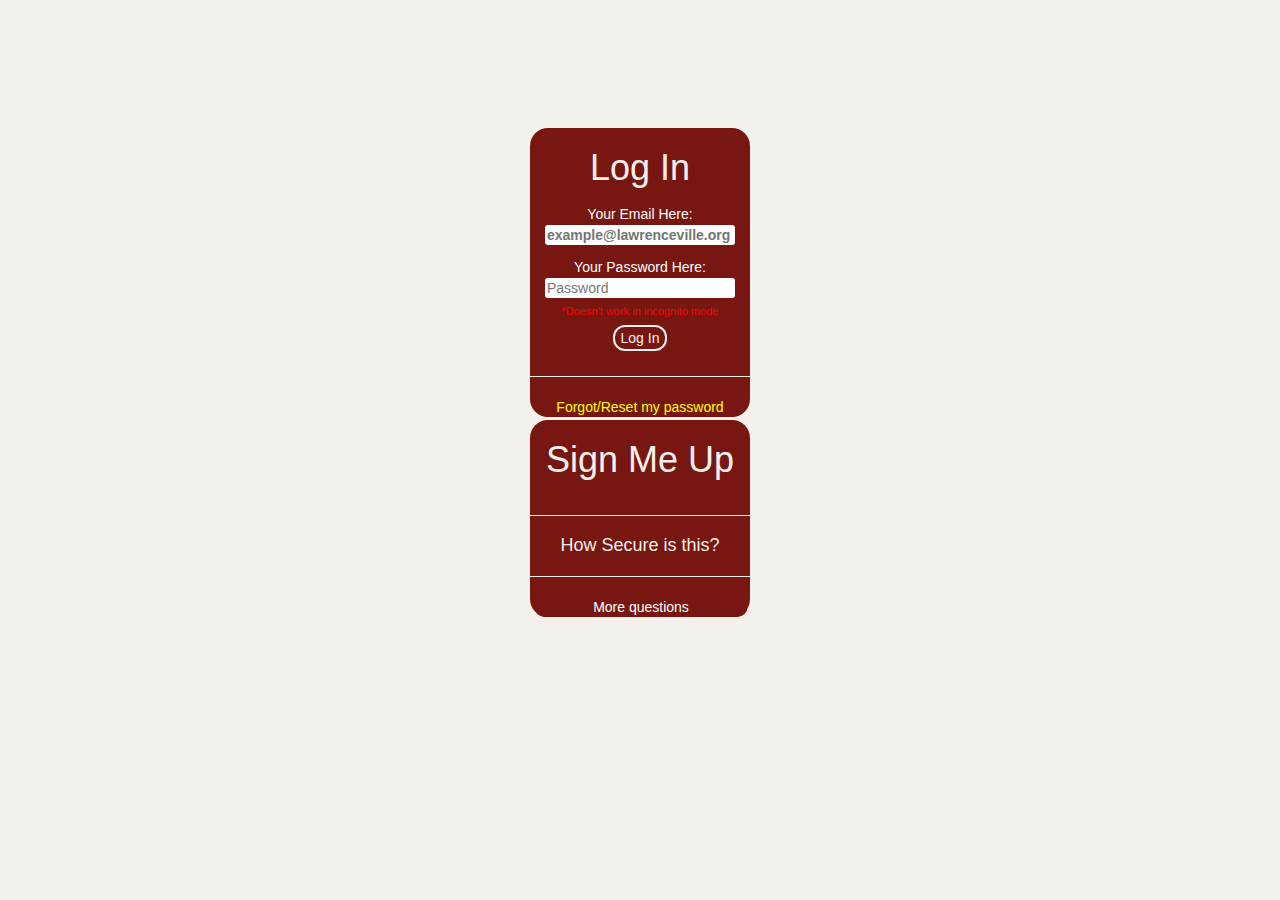
<file: index.html>
<!DOCTYPE html>
<html>
<head>
<title>Index</title>
<meta name="viewport" content="width=device-width, initial-scale=1, maximum-scale=1"><!-- THIS LINE IS WHAT MAKES THE WEBSITE LOOK GOOD ON ALL SCREENS - i.e. RESPONSIVE!! -->

<script type="text/javascript" src="jquery/jquery-1.12.0.min.js"></script>
<script src="Bootstrap/js/bootstrap.min.js"></script>
<!-- <script type="text/javascript" src="http://www.parsecdn.com/js/parse-latest.js"></script> -->
<script type="text/javascript" src="parse-v1.6.14.js"></script>


<link rel="stylesheet" href="Bootstrap/css/bootstrap.min.css">
<link  rel="stylesheet" type="text/css" href="style.css"><!-- ALWAYS HAVE MY STYLESHEET APPEAR AFTER THE BOTSTRAP CSS SO TO OVERRIDE IT! -->
<style type="text/css">
input {
	width: 190px;
	margin-bottom: 5px;
	border-radius: 3px;
	border:none;
	height: 20px;
	color: #781611;
}
button {
	background-color: transparent;
	color: #F4F1ED;
	border: 2px #F4F1ED solid;
	border-radius: 12px;
	margin-bottom: 5px;
	margin-top: 5px;
}

.input-field-bg {
  background: #781611;
  border-radius: 18px;
  /*border: 5px solid white;*/
  min-width: 210px;
  max-width: 220px;
  /*min-height: 210px;*/
  position: relative;/*the following 3 lines for some unknown reason center everyhting PERFECTLY!*/
  left: 50%;
  transform: translateX(-50%);
  margin-top: 3px;
  margin-bottom: 3px;
  margin-right: 6px;
  text-align: center;

}

#signupHeader {
	margin-bottom: none;
	margin-top: none;
	    cursor: pointer;
}

.indexPagecontent {
	margin-top: 10%;
}
#help_index {
	cursor: pointer;
}
h4{
	cursor: pointer;
}
h1, h4 {
	color: #F4F1ED;
}

#extraContent{
	background-color: #781611;
	min-width: 210px;
	max-width: 220px;
	position: relative;
	left: 50%;
	transform: translateX(-50%);
	border-radius: 18px;
	/*border: 5px solid white;*/
}
</style>
<script type="text/javascript">
$(document).ready(function(){
	$("#help_index").click(function(){
		var h = $("#help_index").html();
		//console.log(h);
		if (h == "More questions"){
	    	$("#help_index").text("email reshwap@lawrenceville.org");
		}
		else {
			$("#help_index").text("More questions");
		}
	});
});
</script>
</head>

<body>
	<!-- <div id="current-user"></div>


	<h1>Log Out!</h1>
	<div>
		<button id="logout">Log Out</button>
	</div> -->

	<!-- LOG IN -->
	<div class="indexPagecontent">
		<form id="login" class="input-field-bg">
			<label><h1>Log In</h1></label>
			<p class="input-description-label">Your Email Here:</p>
			<label><p><input id="login-name" type="text" placeholder="example@lawrenceville.org"></p></label>
			<p id="login-email-missmatch-message" style="color:#ff0000"></p>
			<p class="input-description-label">Your Password Here:</p>
			<p><input id="login-password" type="password" placeholder="Password"></p>
			<p style="color:red;font-size:11px">*Doesn't work in incognito mode</p>
			<p><button id="login-submit" type="submit">Log In</button></p>
			<hr>
			<p id="forgotPassword" style="color:yellow; cursor: pointer">Forgot/Reset my password</p>
				<div id="password-reset-fields" class="collapse">
					<label><p><input id="password-reset-email" type="text" placeholder="example@lawrenceville.org"></p></label>
					<p id="reset-email-missmatch-message" style="color:#ff0000"></p>
					<button type="button" onclick="resetPaaword()">Send me an email</button>
				</div>
		</form>

		<!-- REGISTER -->
		<div id="extraContent">
			<form id="signup" class="input-field-bg">
				<label id="sign-me-up">
					<h1 id="signupHeader">Sign Me Up</h1>
				</label>
				<div id="signup-fields" class="collapse">
					<p class="input-description-label">Your Email Here:</p>
					<label><p><input id="signup-name" type="text" placeholder="example@lawrenceville.org"></p></label>
					<p id="email-missmatch-message" style="color:#ff0000"></p>
					<p class="input-description-label">Your Password Here:</p>
					<p><input id="signup-password" type="password" placeholder="Password"></p>
					<p class="input-description-label">Confirm Password:</p>
					<p><input id="confirm-password" type="password" placeholder="Password"></p>
					<p id="password-missmatch-message" style="color:#ff0000"></p>
					<p><button id="signup-submit" type="submit">Sign Me Up</button></p><!-- <input id="signup-submit" type="submit"> -->
	      </div>
			</form>
		<hr>
			<form class="input-field-bg">
				<h4 id="question">How Secure is this?</h4>
				<p id="answer"class="collapse">Mehhh. The files themselves are hosted on bluehost.com and the database runs from parse.com. The latter is also where all the security features are implemented. Parse was aquired by Facebook, so it is pretty relaible. Even I can not see your password. In additition to that access is restricter by ACL's and CLP's. However, it is entirely possible that I messed something up and there is a way around the security. In fact there probably is. But the nature of the data stored is not meant to be a sensitive one, so you do not need to worry.</p>
			</form>
		<hr>
			<p id="help_index" class="input-field-bg">More questions</p>
		</div>
	</div>

	<script type="text/javascript">
Parse.initialize("5Mt93UzpajJ9GdFOswxOvfGFuKzYILLERKPjlSaR", "YqQXgTXdkxON3cfQDquL9L8A783YyZd2Ahuhvz2K");

	//LOG OUT
// $("#logout").click(function(event) {
// 	Parse.Promise.logOut({success: function(){//DOES NOT WORK FOR SOME REASON
// 		console.log("Logout Success");
//
// 		}, error: function(){
// 			console.log("Logout error :"+error.message);
//
// 		}
// 	});
// 	checkLogin();
// });

	//LOG IN
$("#login").submit(function (event){
	event.preventDefault();
	var name = $("#login-name").val().toLowerCase();
	var pass = $("#login-password").val();

	var application = { //create the object that will pass to cloud code
		email: name,
		pass: pass};

	//console.log(application.email, application.pass);

	//validating email:
	var emailAddressArray = name.split("@");
	var emailHost = emailAddressArray[1].toLowerCase();

	// console.log(emailHost);
	if (emailHost == "lawrenceville.org") {
		var emailConfirmed = true;
		$("#login-email-missmatch-message").empty();
	}
	else {
		emailConfirmed = false;
		document.getElementById("login-email-missmatch-message").innerHTML = "wrong email following '@'";
		return;
	}
	//END VALIDATING THE EMAIL

	// Parse.Cloud.run('confirmLogin', {cloud: 'help'}).then(function() {
	//   console.log("holy @@@@ works!");
	// }, function(err) {console.log("err", err);} );

  $("#login-submit").hide();//这是中文。我觉得中文很有意思。夜里。。。
	// HELLO Function
	Parse.Cloud.run('confirmLogin', application).then(function(result) {

	  Parse.User.logIn(name, pass, {success: function(){
	  	console.log("Login Success");
	  	checkLogin();
	  	window.location.href = "About.html";

	  	}, error: function(){
	  		console.log("Login error :"+error.message);

	  	}
	  });
	}, function(error) {
		alert("You received an error. Potentially your password or email are misspelled. Page will be reloaded.((", error);
		location.reload();
	});
//if any1 is wondering why such a clumsy nested function: https://parse.com/docs/cloudcode/guide#webapp-users

});


	//SIGNING UP
$("#signup").submit(function(event){
	event.preventDefault();

	//validating email:
	var emailAddressArray = $("#signup-name").val().toLowerCase().split("@");
	var emailHost = emailAddressArray[1];
	// console.log(emailHost);
	if (emailHost === "lawrenceville.org") {
		var emailConfirmed = true;
		$("#email-missmatch-message").empty();
	}
	else {
		emailConfirmed = false;
		document.getElementById("email-missmatch-message").innerHTML = "wrong email following '@'";
		return;
	}


	//validating password:
	if ($("#signup-password").val() == $("#confirm-password").val()) {
		var passwordConfirmed = true;
		console.log("passwords match");
		$("#password-missmatch-message").empty();
	}
	else {
		var passwordConfirmed = false;
		document.getElementById("password-missmatch-message").innerHTML = "passwords do not match";
		return;
	}
	if (emailConfirmed==true && passwordConfirmed==true) {
		var name = $("#signup-name").val().toLowerCase();
		var pass = $("#signup-password").val();

		var application = { //create the object that will pass to cloud code
			email: name,
			pass: pass
		};

		Parse.Cloud.run('validateSignUp', application).then(function(result) {
		  console.log(result);
      //notify that the signup has been successful
			$("#signup-fields").empty();
      document.getElementById("signup-fields").innerHTML = "CHECK YOUR EMAIL BEFORE SIGNNING IN";

		}, function(error) {
			console.log("err", error + "looks like you are doing something shady;)");
		});

	}

});

//Check If logged in when refreshed
$(document).ready(function checkLogin() {
	if (Parse.User.current()) {
		console.log("logged in " +Parse.User.current().get("username"));
		$("#current-user").html("Welcome "+Parse.User.current().get("username"));
		window.location.href = "About.html";
	} else {
		$("#current-user").html("Not Logged in");
	}

});
//Check if logged in
function checkLogin() {
	if (Parse.User.current()) {
		console.log("logged in " +Parse.User.current().get("username"));
		$("#current-user").html("Welcome "+Parse.User.current().get("username"));
	} else {
		$("#current-user").html("Not Logged in");
	}

}
	</script>
<script type="text/javascript">
//bootstrap related code that is responsible for hiding and unhiding sign up elements
	$(window).on('load', function() {
		$("#signup-fields").collapse('hide');
	})

	$(document).ready(function(){
	    $("#signupHeader").click(function(){
	    	console.log("click");
	        $("#signup-fields").collapse('toggle');
	    });
	});

//
$(window).on('load', function() {
		$("#password-reset-fields").collapse('hide');
	})

	$(document).ready(function(){
	    $("#forgotPassword").click(function(){
	        $("#password-reset-fields").collapse('toggle');
	    });
	});
// The question field
	$(window).on('load', function() {
		$("#answer").collapse('hide');
	})

	$(document).ready(function(){
	    $("#question").click(function(){
	    	console.log("click");
	        $("#answer").collapse('toggle');
	    });
	});
</script>
	<script type="text/javascript">
		//resetting the password is done here:
function resetPaaword() {
	//validating email:
	var emailAddressArray = $("#password-reset-email").val().toLowerCase().split("@");
	var emailHost = emailAddressArray[1];
	// console.log(emailHost);
	if (emailHost == "lawrenceville.org") {
		var emailConfirmed = true;
		$("#reset-email-missmatch-message").empty();
	}
	else {
		emailConfirmed = false;
		document.getElementById("reset-email-missmatch-message").innerHTML = "wrong email following '@'";
		return;
	}

	var resetEmail = $("#password-reset-email").val().toLowerCase();

	Parse.User.requestPasswordReset(resetEmail, {
	  success: function() {
	  // Password reset request was sent successfully
	  document.getElementById("password-reset-fields").innerHTML = "Check Your email...again ;)";
	  console.log("email sent");
	  },
	  error: function(error) {
	    // Show the error message somewhere
	    alert("Error: " + error.code + " " + error.message);
	  }
	});
}




	</script>
</body>
</html>
</file>
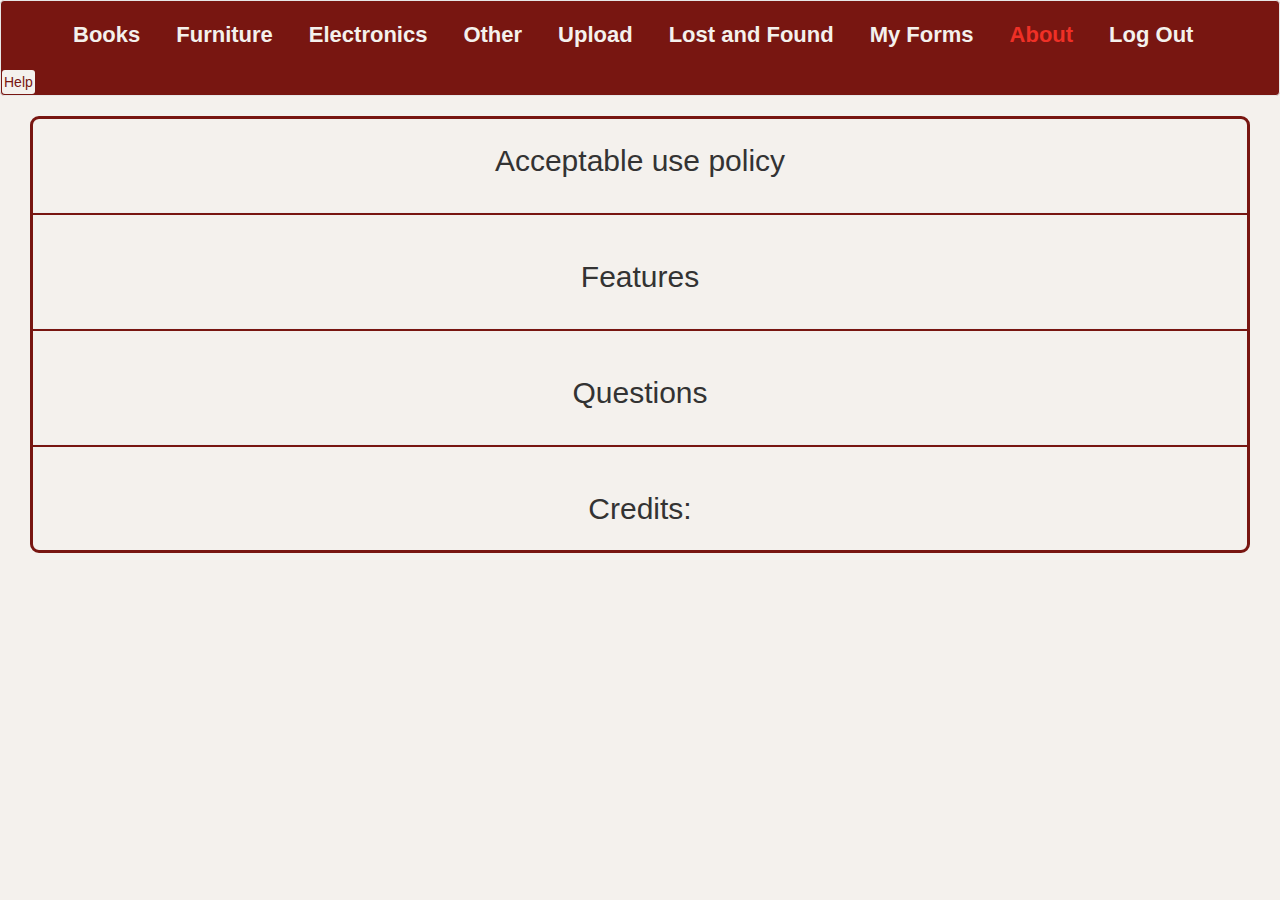
<file: About.html>
<!DOCTYPE html>
<html>
<head>
<title>About</title>

<meta name="viewport" content="width=device-width, initial-scale=1, maximum-scale=1"><!-- THIS LINE IS WHAT MAKES THE WEBSITE LOOK GOOD ON ALL SCREENS - i.e. RESPONSIVE!! -->

<script type="text/javascript" src="jquery/jquery-1.12.0.min.js"></script>
<script src="Bootstrap/js/bootstrap.min.js"></script>
<script type="text/javascript" src="parse-v1.6.14.js"></script>
<script type="text/javascript" src="typeahead.js"></script>


<link rel="stylesheet" href="Bootstrap/css/bootstrap.min.css">
<link  rel="stylesheet" type="text/css" href="style.css"><!-- ALWAYS HAVE MY STYLESHEET APPEAR AFTER THE BOTSTRAP CSS SO TO OVERRIDE IT! -->
<script type="text/javascript">
$(document).ready(function(){
  $("#help").click(function(){
    var h = $("#help").html();
    //console.log(h);
    if (h == "Help"){
        $("#help").text("email reshwap@lawrenceville.org");
    }
    else {
      $("#help").text("Help");
    }
  });
});
</script>

<style type="text/css">
.masterContainerDiv {
    margin: 0 30px;
    border: 3px solid #781611;
    border-radius: 9px
}
.about-content-div {
    border-radius: 18px;
    float: none;
    padding:5px;
    margin-bottom: 10px;
}
.about-content-div p {
  color: black;
}

hr {
  border-bottom: 2px solid #781611;
}

h2 {
  cursor: pointer;
  display: table;
  position: relative;/*the following 3 lines for some unknown reason center everyhting PERFECTLY!*/
  left: 50%;
  transform: translateX(-50%);
}
</style>
</head>
<body>
  <header>
    <nav class="navbar navbar-default">
      <div id="current-user"></div>
        <div class="container">
          <!-- Brand and toggle get grouped for better mobile display -->
          <div class="navbar-header">
            <button type="button" class="navbar-toggle collapsed" data-toggle="collapse" data-target="#bs-example-navbar-collapse-1" aria-expanded="false">
              <span class="sr-only">Toggle navigation</span>
              <span class="icon-bar"></span>
              <span class="icon-bar"></span>
              <span class="icon-bar"></span>
            </button>
          </div>

          <!-- Collect the nav links, forms, and other content for toggling -->
          <div class="collapse navbar-collapse" id="bs-example-navbar-collapse-1">
              <ul class="nav navbar-nav">
                <li><a href="Books.html">Books</a></li>
                <li><a href="Furniture.html">Furniture</a></li>
                <li><a href="Electronics.html">Electronics</a></li>
                <li><a href="Others.html">Other</a></li>
                <li><a href="Upload.html">Upload</a></Li>
                  <li><a href="LF.html">Lost and Found</a></li>
                <li><a href="MyForms.html">My Forms</a></li>
                <li id ="current-page"><a href="About.html">About</a></li>
                <li><a id="logout"><!-- <button id="logout"> -->Log Out<!-- </button> --></a></li>
              </ul>
          </div><!-- /.navbar-collapse -->
        </div><!-- /.container-fluid -->
        <p id="help">Help</p>
    </nav>
  </header>
<div class="masterContainerDiv">
  <div class="about-content-div">
    <!-- I know I have misspelle "acceptable" in the id's. -->
    <h2 id="acceptibleUse-header">Acceptable use policy</h2>
    <p id="acceptibleUse-fields" class="collapse">"Uses that threaten the integrity of the system;...the privacy or actual or perceived safety of others; or that are otherwise illegal are forbidden"  (c) Student Handbook. Any content that violates the school rules is prohibited to upload. Please be ethical and consistent with the rules outlined in the handbook.

<span style="font-size: 8px;">I.E. DO NOT UPLOAD INAPPROPRIATE IMAGES OR TEXT!!!</span></p>
  </div>
  <hr>
  <div class="about-content-div">
    <h2 id="features-header">Features</h2>
    <div id="features-fields" class="collapse">
    <h4>Uploading Forms</h4>
    <p>You can upload anything you would want to part with by going to the <a href="Upload.html">Upload</a> page and filling out the form. The picture is optional, although recommended. If uploading a book please make sure that the course name is <strong>exactly</strong> the one that is suggested by the autocomplete box, otherwise the form would not show up. Once your form has been successfully uploaded, it will be displayed on the page of the category you assigned it to.</p>
    <h4>Edit/Delete Forms</h4>
    <p>If you wish to edit or delete any of your forms, you can do so at <a href="MyForms.html">My Forms</a>.</p>
    <h4>Lost and Found</h4>
    <p>If you find something on campus, you can report it online by at the <a href="LF.html">Lost and Found</a>. You can also look through found objects at the <a href= "LF.html">Lost and Found</a>.</p>
  </div>
  </div>

<hr>

  <div class="about-content-div">
    <h2 id="questions-header">Questions</h2>
  <div id="questions-fields" class="collapse">
    <h4>How Secure is this?</h4>
    <p>The files themselves are hosted on a third party server and the database runs from parse.com. The latter is also where all the security features are implemented. Speaking to some extent to its credibility is its acquisition by Facebook. Even I can not see your password. Moreover, access is restricted by ACL's and CLP's. However, it is entirely possible that I messed something up and there is a flaw in the security. In fact there most certainly is. But the nature of the data stored is not meant to be a sensitive one, so you <strong>do</strong> not need to worry as the app is secure enough for its purposes. I did and doing my best to make it as secure as possible:P</p>
    <h4>Picturreees. Can I be traced down?</h4>
    <p>Yes.</p>
    <h4>Can one hack it?</h4>
    <p><a href="https://en.wikipedia.org/wiki/Edward_Snowden">He</a> can. You are certainly welcome to somehow try and take it down or find a loophole. It would also be really cool if you could then tell me about it though, so that I could fix it. In fact, there is a <strong style="color:purple">Purple Cow</strong> Gift Card for anyone who can find a major flaw in the system (and Dr. Voss would probably decide if it is/isn't one).</p>
    <h4>Help?</h4>
    <p>Yes please! If you know the 3 front end languages and have any suggestions do email me. <strong>Especially</strong> if you know what MongoDB and Node.js are and how to use them.</p>
  </div>
  </div>

<hr>

  <div class="about-content-div">
    <h2 id="credits-header">Credits:</h2>
  <div id="credits-fields" class="collapse">
    <h4>Created by:</h4>
    <p>Max Drojjin</p>
    <p>Matthew J. Gunton</p>
    <h4>Thanks to:</h4>
    <p>Dr. Voss</p>
    <p>Mr. Bayona</p>
    <p>parse.com</p>
    <p>google.com</p>
    <p>w3schools.com</p>
    <p>stackoverflow.com</p>
    <p>getbootstrap.com</p>
    <p>and some more:</p>
    <a href="http://codepen.io/">Codepen is awesome</a>|
    <a href="http://stackoverflow.com/questions/26024135/converting-datauri-to-file-to-use-in-parse-javascript"> Convert data uri to file</a>|
    <a href="https://davidwalsh.name/resize-image-canvas">Build an image uploader</a>|
    <a href="http://www.w3schools.com/jsref/prop_pushbutton_type.asp">Working with buttons</a>|

    <a href="http://stackoverflow.com/questions/4825295/javascript-onclick-to-get-the-id-of-the-clicked-button">get the id of the clicked element through an onclick event</a>|
    <a href="https://cdnjs.com/#">A good place to find hosted libraries</a>|
    <a href="http://webdesign.tutsplus.com/tutorials/quick-tip-dont-forget-the-viewport-meta-tag--webdesign-5972">required for bootstrap to work on mobile phones</a>|
    <a href=""></a>
    <a href=""></a>
    <a href=""></a>
    <a href=""></a>
    <a href=""></a>
    <a href=""></a>
    <a href=""></a>
    <a href=""></a>
    <a href=""></a>
    <a href=""></a>
    <a href=""></a>
    <a href=""></a>
    <a href=""></a>
    <a href=""></a>
    <a href=""></a>
    <a href=""></a>
    <a href=""></a>
    <a href=""></a>
    <a href=""></a>
    <a href=""></a>
  </div>
  </div>

</div>

<script type="text/javascript" src="JS_Files/Security.js"></script> <!-- functions checking log in and email verification are here. -->
<script type="text/javascript">
//bootstrap toggle for Acceptible use policy
  $(document).ready(function(){
      $("#acceptibleUse-header").click(function(){
        console.log("click");
          $("#acceptibleUse-fields").collapse('toggle');
      });
  });
//bootstrap toggle for Features use policy
$(document).ready(function(){
    $("#features-header").click(function(){
      console.log("click");
        $("#features-fields").collapse('toggle');
    });
});
//bootstrap toggle for questions use policy
  $(document).ready(function(){
      $("#questions-header").click(function(){
        console.log("click");
          $("#questions-fields").collapse('toggle');
      });
  });
//bootstrap toggle for credits use policy
  $(document).ready(function(){
      $("#credits-header").click(function(){
        console.log("click");
          $("#credits-fields").collapse('toggle');
      });
  });
</script>
</body>
</html>
</file>
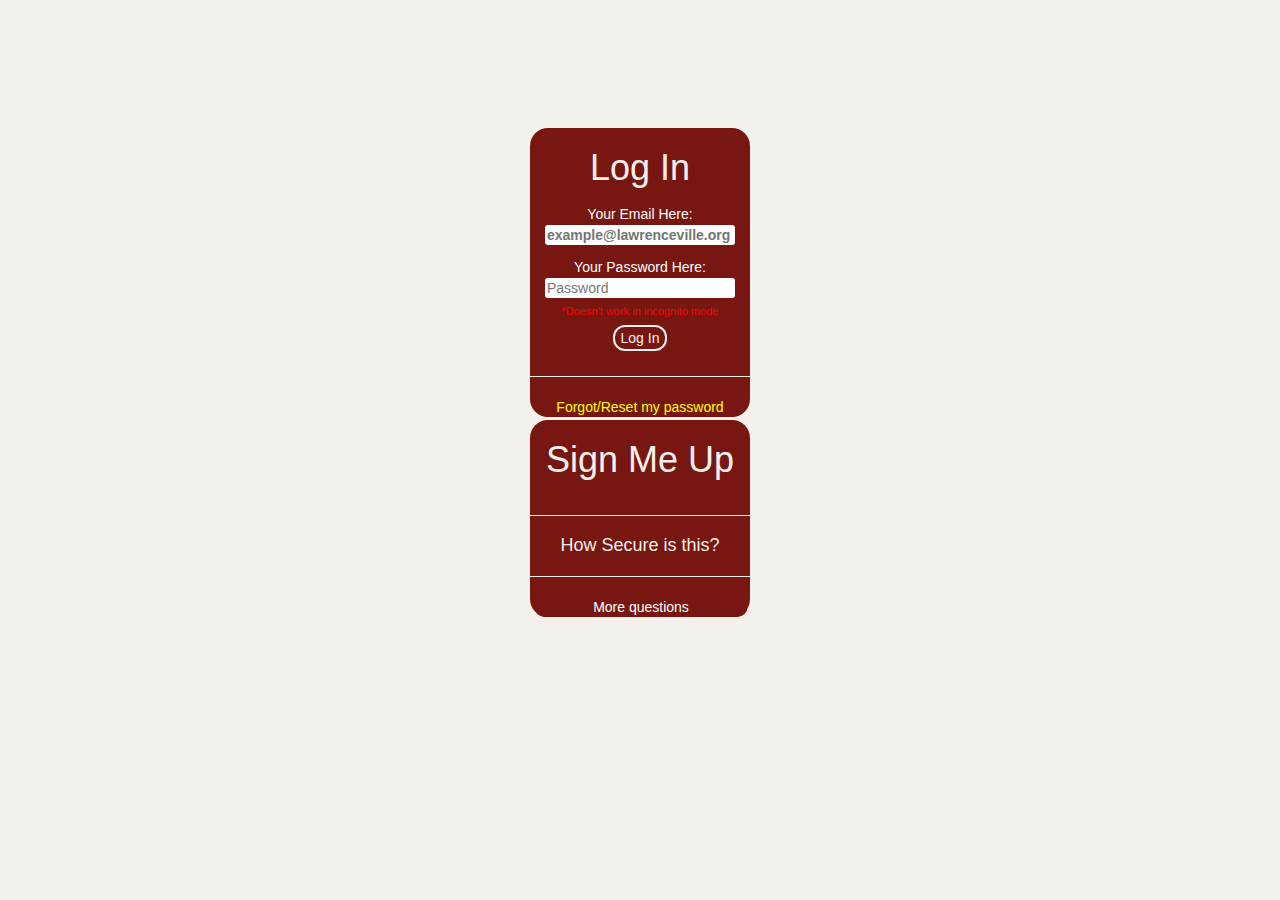
<file: LF.html>
<!DOCTYPE html>
<html>
<head>
<title>Lost and Found</title>

 <meta name="viewport" content="width=device-width, initial-scale=1, maximum-scale=1"><!-- THIS LINE IS WHAT MAKES THE WEBSITE LOOK GOOD ON ALL SCREENS - i.e. RESPONSIVE!! -->

<script type="text/javascript" src="jquery/jquery-1.12.0.min.js"></script>
<script src="Bootstrap/js/bootstrap.min.js"></script>
<script type="text/javascript" src="parse-v1.6.14.js"></script>
<script type="text/javascript" src="typeahead.js"></script>

<link rel="stylesheet" href="Bootstrap/css/bootstrap.min.css">
<link  rel="stylesheet" type="text/css" href="style.css"><!-- ALWAYS HAVE MY STYLESHEET APPEAR AFTER THE BOTSTRAP CSS SO TO OVERRIDE IT! -->

<style type="text/css">
@media only screen and (max-width: 500px) {
    .insideFilterDiv {
        display: block;
        margin-top: 15px;
    }
    .insideFilterDiv button {
    position: relative;
    left: 50%;
    transform: translateX(-50%);
    }
}
</style>
<script type="text/javascript">
$(document).ready(function(){
  $("#help").click(function(){
    var h = $("#help").html();
    //console.log(h);
    if (h == "Help"){
        $("#help").text("email reshwap@lawrenceville.org");
    }
    else {
      $("#help").text("Help");
    }
  });
});

//upload functions

filePresent = false;// used in the save function to check if the file exists. Is set to false by the removeFile() function.
      function editPic() {
      $("#removeDiv").empty();
      var fileElement = $("#post-file")[0];
      var filePath = $("#post-file").val();
      var fileName = filePath.split("\\").pop();
      console.log("picture set")
      if (fileElement.files.length > 0) {
        var file = fileElement.files[0];
        console.log(file);
        loadImage(file);
      }
    }

    function defineCat(){
      cat = document.getElementById("category1").value;
      console.log("category1: "+cat);
    }

    function removeButton(){
    var removeButton = document.createElement("BUTTON");
    removeButton.id = "remove-file-btn";
    removeButton.className = "remove-file-btn";
    removeButton.type = "button";
    removeButton.addEventListener("click", removeFile);
    removeButton.innerHTML = "Remove file";
    document.getElementById("removeDiv").appendChild(removeButton);
  }

    //loadImage FUNCTION BEGINS HERE
function loadImage(src){
//  Prevent any non-image file type from being read.
if(!src.type.match(/image.*/)){
  console.log("The dropped file is not an image: ", src.type);
  return;
}

//  Create our FileReader and run the results through the render function.
var reader = new FileReader();
reader.onload = function(e){
  render(e.target.result);
};
reader.readAsDataURL(src);
}


//The rendering of the image function.
var MAX_HEIGHT = 100;//if you change height of the picture also change height of the canvas and the div!!!
var MAX_WIDTH = 180;
function render(src){
var image = new Image();
image.onload = function(){
  var canvas = document.getElementById("myCanvas");
  if(image.height > image.width || image.height > MAX_HEIGHT ) { //"||" means or
    image.width *= MAX_HEIGHT / image.height;
    image.height = MAX_HEIGHT;
  }
  if (image.width > MAX_WIDTH){//
    // image.height *= MAX_HEIGHT / image.width;
    image.width = MAX_HEIGHT;
  }
  var ctx = canvas.getContext("2d");
  ctx.clearRect(0, 0, canvas.width, canvas.height);
  canvas.width = image.width;
  canvas.height = image.height;
  ctx.drawImage(image, 0, 0, image.width, image.height);
};
image.src = src;
filePresent = true;
removeButton();//call on the removeButton function to create it.
}

function removeFile(){
      document.getElementById("myCanvas").getContext("2d").clearRect(0, 0, document.getElementById("myCanvas").width, document.getElementById("myCanvas").height);//this weird thing would clear the canvas content
      filePresent = false; //shows that the file has been removed.
      $("#removeDiv").empty();
    }



</script>
</head>
<body>



<header>
    <nav class="navbar navbar-default">
      <div id="current-user"></div>
        <div class="container">
          <!-- Brand and toggle get grouped for better mobile display -->
          <div class="navbar-header">
            <button type="button" class="navbar-toggle collapsed" data-toggle="collapse" data-target="#bs-example-navbar-collapse-1" aria-expanded="false">
              <span class="sr-only">Toggle navigation</span>
              <span class="icon-bar"></span>
              <span class="icon-bar"></span>
              <span class="icon-bar"></span>
            </button>
          </div>

          <!-- Collect the nav links, forms, and other content for toggling -->
          <div class="collapse navbar-collapse" id="bs-example-navbar-collapse-1">
              <ul class="nav navbar-nav">
                <li><a href="Books.html">Books</a></li>
                <li><a href="Furniture.html">Furniture</a></li>
                <li><a href="Electronics.html">Electronics</a></li>
                <li><a href="Others.html">Other</a></li>
                <li><a href="Upload.html">Upload</a></li>
                <li id="current-page"><a href="LF.html">Lost and Found</a></li>
                <li><a href="MyForms.html">My Forms</a></li>
                <li><a href="About.html">About</a></li>
                <li><a id="logout"><!-- <button id="logout"> -->Log Out<!-- </button> --></a></li>
              </ul>
          </div><!-- /.navbar-collapse -->
        </div><!-- /.container-fluid -->
        <p id="help">Help</p>
    </nav>
  </header>

  <!--two button approach-->

    <b1 class= "tittle"><b><center>Search eLost and Found</center></b></b1>
    <center>
      <button class="outsideForm buttons" data-toggle="collapse" data-target="#lefthand">Report</button>
      <button class="outsideForm buttons" data-toggle="collapse" data-target="#righthand">Search</button>

    </center>









  <!--report-->
    <div class= "lefthand collapse" id= "lefthand">
      <center>
        <br>
        <!-- THE UPLOAD FORM -->
        <div id="FormArea" class="FormArea container-fluid">
          <form id ="form" class="container">
            <div class="row">
              <div class="col-lg-12 col-md-12 col-sm-12 col-xs-12">
                <div class="col-lg-4 col-md-4 col-sm-4 col-xs-12">
                  <fieldset  class="field-bg uploadpicture col-lg-4 col-md-4 col-sm-4 col-xs-12">

                      <div id="removeDiv"></div>
                      <div class="buttonStyle">Upload Picture
                      <input class="button" id="post-file" type="file" onchange="editPic();">
                      </div>
                      <div id="canvasContainer" height="100px" width="100px" >
                      <canvas id="myCanvas" width="100px"></canvas><!-- if you change height of the picture also change height of the canvas and the div!!! -->
                      </div>

                  </fieldset>
                </div>
                <div class="col-lg-4 col-md-4 col-sm-4 col-xs-12">
                  <fieldset  id="Uploadcategory" class="field-bg uploadcategory col-lg-4 col-md-4 col-sm-4 col-xs-12">

                      <label>
                        <!-- <p>Enter Category Name</p>
                        <input type="text" id="Category"><!-onchange="defineCat()" WAS REMOVED FROM THE SELECT CATEGORY-->
                        <select onchange="defineCat()"id="category1" class="styled-select">
                          <option>Select Category</option>
                          <option id="LBooks" value="LBooks">Books</option>
                          <option id="LClothing" value="LClothing">Clothing</option>
                          <option id="LElectronics" value="LElectronics">Electronics</option>
                          <option id="LOthers" value="LOther">Other</option>
                        </select>
                        <p id="category-invalid-message" style="color:#ff0000"></p>
                      </label>


                            <p id="course-invalid-message" style="color:#ff0000"></p>
                      <!-- <button type="button" class="confirm" onclick="chSubj()">Confirm if Books</button> -->

                        <select id="location" class="styled-select">
                          <option>Place Found</option>
                          <option value="Bath House">Bath House</option>
                          <option value="Irwin">Irwin</option>
                          <option value="Pop">Pop</option>
                          <option value="Mem">Mem</option>
                          <option value="Noyes">Noyes</option>
                          <option value="KMS">KMS</option>
                          <option value="Lavino">Lavino</option>
                          <option value="TJ">TJ's</option>
                          <option value="Gruss">Gruss</option>
                        </select>
                        <p id="subject-invalid-message" style="color:#ff0000"></p>

                      </div>

                  </fieldset>

                <div class="col-lg-4 col-md-4 col-sm-4 col-xs-12">
                  <fieldset  class="field-bge uploadtext col-lg-4 col-md-4 col-sm-4 col-xs-12" style="width:200px">

                      <label>
                        <p>Enter Description</p>
                        <textarea id="Description"></textarea>
                      </label>

                  </fieldset>
                </div>
                </div>
              </div>
              <div class="buttonStyle"
              <button class="outsideForm buttons" onclick="LFunction()">Submit</button>
            </div>
          </form>


        </div>
        </div>

      </center>
      <br>


<!--search-->
  <div class = "righthand collapse" id= "righthand">
    <nav class="filter "id="filter">
      <div class="insideFilterDiv">
        <select class="outsideForm" id="categoryA">
          <option>Item Lost:</option><!-- Set a default value of some sort of undefined -->
          <option value="LBooks">Books</option>
          <option value="LElectronics">Electronics</option>
          <option value="LClothing">Clothing</option>
          <option value="LOther">Other</option>

        </select>

      </div>

      <div id="location" class="insideFilterDivs">
        <select id="locationA" class="outsideForm">
          <option>Place Found</option>
          <option value="Bath House">Bath House</option>
          <option value= "Irwin">Irwin</option>
          <option value="Pop">Pop</option>
          <option value="Mem">Mem</option>
          <option value="Noyes">Noyes</option>
          <option value="KMS">KMS</option>
          <option value="Lavino">Lavino</option>
          <option value="TJs">TJ's</option>
          <option value="Gruss">Gruss</option>
        </select>
      </div>

      <div class="insideFilterDiv">
        <center><button class="outsideForm" onclick="SFunction()">Show</button></center>
      </div>
    </nav>
    <br>
    <p id="noResultsFound"></p>
<br>
    <div id="FormAreak" class="container-fluid FormArea">
    	<!-- <div class="row row-centered" id="row-centered">
    	</div> -->
    </div>

    <script type="text/javascript" src="JS_Files/getPrintdisplayForms.js"></script>

    <!--COURSE SUGGESTION FORM BEGINS -->

    <script type="text/javascript" src="JS_Files/Security.js"></script> <!-- functions checking log in and email verification are here. -->


  </div>

  <script>
//this is the LFunction


function LFunction(){


//checking for the category to be checked:
        if ($("#category1").val() !== "Select Category") {
          var fieldConfirmed = true;
          console.log("category selected");
          $("#category-invalid-message").empty();
        }
        else {
          var fieldConfirmed = false;
          document.getElementById("category-invalid-message").innerHTML = "Please Select a Category";
          return;
        }
        //checking for a title name:
        if ($("#location").val() !== "Place Found") {
          var fieldConfirmed = true;
          console.log("location entered");
          $("#title-invalid-message").empty();
        }
        else {
          var fieldConfirmed = false;
          document.getElementById("title-invalid-message").innerHTML = "Please enter a location";
          return;
        }

        var LF = Parse.Object.extend("LF");
        var newLF = new LF();

        var category2 = document.getElementById("category1").value;

        var location1 = document.getElementById("location").value;//.value.split(";");
        var description = document.getElementById("Description").value;

        var user = Parse.User.current();
        userContact = user.get("username");

        console.log("Category: "+cat);

        console.log("Location: "+ location1);
        console.log("description: "+description);

        newLF.set("category", category2);
        newLF.set("location", location1);

        newLF.set("description", description);

        newLF.set("user", user);
        newLF.set("contactEmail", userContact);


          var fileElement = $("#post-file")[0];
          if (fileElement.files.length > 0 && filePresent == true) {
          var dataURL = document.getElementById("myCanvas").toDataURL("image/png");
          var name = "image.png";
          var base64 = dataURL.split('base64,')[1]; //http://stackoverflow.com/questions/26024135/converting-datauri-to-file-to-use-in-parse-javascript
          var newFile = new Parse.File(name, { base64: base64 });
          // var newFile = new Parse.File(fileName, file);
          newFile.save({
            success: function(){
              //
            }, error: function(file, error){
              console.log("this is the issue here");
                        }
          }).then(function(theFile){
            newLF.set("file", theFile);
            newLF.save({
              success: function(object) {
                console.log("success");
                $("#FormArea").empty();
                $("#signature").text("Thank you. Refresh the page to upload another one.");
              },
              error: function(model, error) {
                console.log("Post save with file error:"+error.message);
              }
            });
          });
        }  else {
          console.log("no file uploaded");

          newLF.save({
            success: function(object) {
              console.log("success");
              $("#FormArea").empty();
              $("#FormArea").text("Thank you. Refresh the page to upload another one.");
            },
            error: function(model, error) {
              console.log("failure");
            }
          });
        }
}
//end of LFunction
</script>

<script>
  Parse.initialize("5Mt93UzpajJ9GdFOswxOvfGFuKzYILLERKPjlSaR", "YqQXgTXdkxON3cfQDquL9L8A783YyZd2Ahuhvz2K");

  var user = Parse.User.current();
  if (Parse.User.current()){
    var emailVerified = Parse.User.current().get("emailVerified");
      console.log("state:" + emailVerified);
  }

    $(document).ready(function checkLogin() { //Checking if logged in and if not deleting everything!

        if (Parse.User.current() && emailVerified == true) {
          console.log("logged in " +Parse.User.current().get("username"));
          $("#current-user").html("Hey, "+Parse.User.current().get("username"));
        } else {
          $("#current-user").html("Not Logged in");
          // $("body").empty(); THIS would flush everyhting in the body tag
          window.location.href = "index.html";
        }

      });

    $("#logout").click(function(event) {
      Parse.User.logOut({success: function(){//DOES NOT WORK FOR SOME REASON
        console.log("Logout Success");

        }, error: function(){
          console.log("Logout error :"+error.message);

        }
      });
      checkLogin();
    });
    function checkLogin() { //Checking if logged in and if not deleting everything!
        if (Parse.User.current() && emailVerified == true) {
          console.log("logged in " +Parse.User.current().get("username"));
          $("#current-user").html("User: "+Parse.User.current().get("username"));
        } else {
          $("#current-user").html("Not Logged in");
          // $("body").empty(); THIS would flush everyhting in the body tag
          window.location.href = "index.html";
        }

      }

  </script>

</body>
<script type="text/javascript" src="JS_Files/TypeaheadAutocomplete.js"></script>
</html>

      <script type="text/javascript"> //generating the Remove button!
          function removeButton(){
          var removeButton = document.createElement("BUTTON");
          removeButton.id = "remove-file-btn";
          removeButton.className = "remove-file-btn";
          removeButton.type = "button";
          removeButton.addEventListener("click", removeFile);
          removeButton.innerHTML = "Remove file";
          document.getElementById("removeDiv").appendChild(removeButton);
        }

      </script>
      <script type="text/javascript">//this is almost perfect. this media query is responsible for formatting the form in such a way that the form border almost always wraps arond the feldsets. Although I do wish that I did not have to write 2 exact same functions just because I want it to work both when I resize it as well as when the window is loaded.
      $(window).on('resize', function() {
        if($(window).width() < 768) {
            $('#form').addClass('form-small');
           $('#form').removeClass('form-big');
        }else{
            $('#form').addClass('form-big');
            $('#form').removeClass('form-small');
        }
      })
      $(window).on('load', function() {
        if($(window).width() < 768) {
            $('#form').addClass('form-small');
           $('#form').removeClass('form-big');
        }else{
            $('#form').addClass('form-big');
            $('#form').removeClass('form-small');
        }
      })

  </script>
























  <!--SFunction-->
<script type= "text/javascript" src= "SFunction.js">

</script>

    <!--

        <div class = "signature">
        <center><img src ="logo.png" height="50" width= "100"></img></center>
        <b1>Created by Matthew J. Gunton</b1>
        </div>
-->
</body>
</html>
</file>
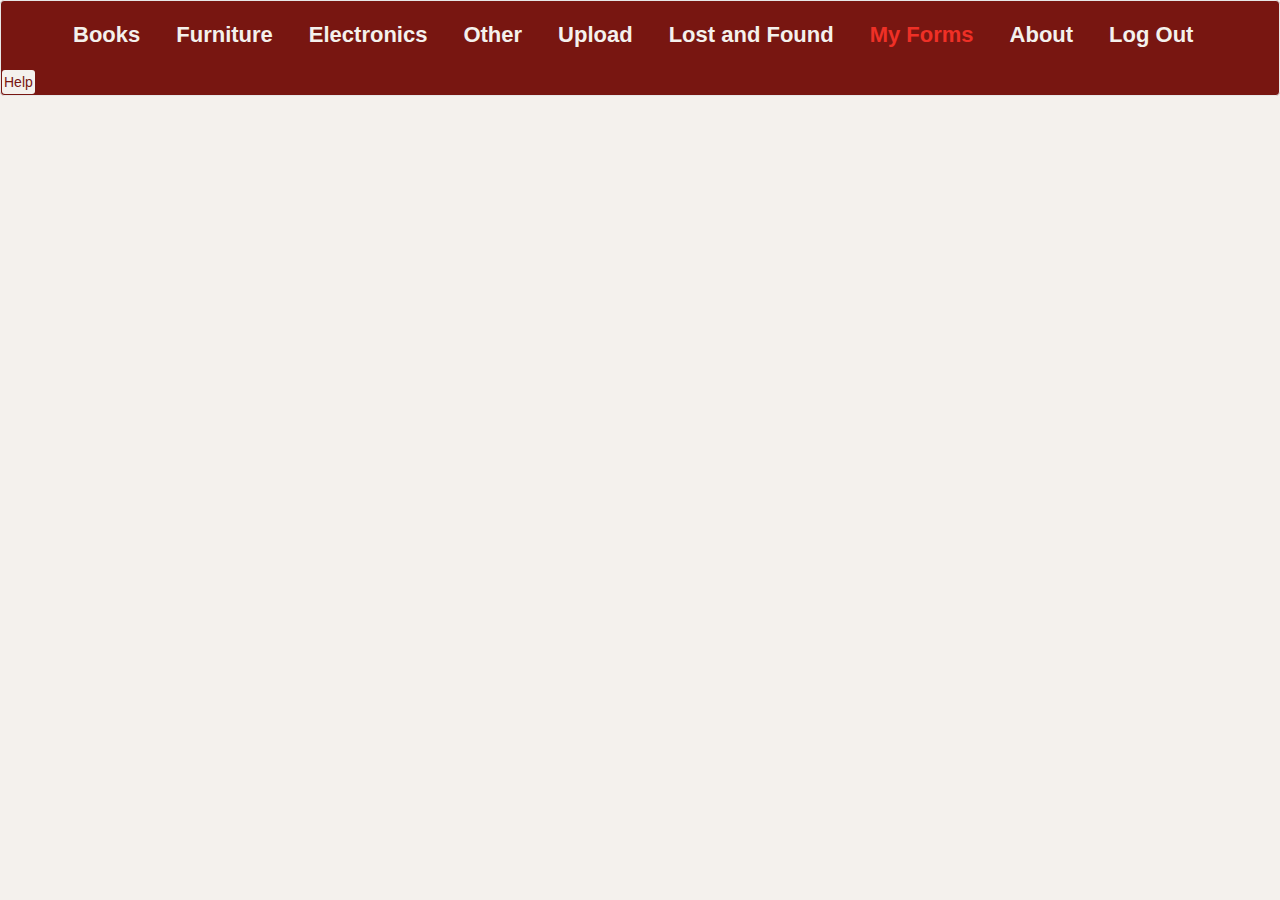
<file: MyForms.html>
<!DOCTYPE html>
<html>
<head>
<title>My Forms</title>
<meta name="viewport" content="width=device-width, initial-scale=1, maximum-scale=1"><!-- THIS LINE IS WHAT MAKES THE WEBSITE LOOK GOOD ON ALL SCREENS - i.e. RESPONSIVE!! -->

<script type="text/javascript" src="jquery/jquery-1.12.0.min.js"></script>
<script src="Bootstrap/js/bootstrap.min.js"></script>
<script type="text/javascript" src="parse-v1.6.14.js"></script>
<script type="text/javascript" src="typeahead.js"></script>


<link rel="stylesheet" href="Bootstrap/css/bootstrap.min.css">
<link  rel="stylesheet" type="text/css" href="style.css"><!-- ALWAYS HAVE MY STYLESHEET APPEAR AFTER THE BOTSTRAP CSS SO TO OVERRIDE IT! -->

<script>

	function editPic() {

    //Here I am creating a canvas which will replace the image if someone decides to re-upload an image.
	 	$("#image-canvas-div").empty();
	 	var changeImgCanv = document.createElement("CANVAS");
		changeImgCanv.id = "myCanvas";
		document.getElementById("image-canvas-div").appendChild(changeImgCanv);


		//The file magic stuff begins____
	  var fileElement = $("#post-file")[0];
	  var filePath = $("#post-file").val();
	  var fileName = filePath.split("\\").pop();
	  console.log("location 1")
	  if (fileElement.files.length > 0) {
	    var file = fileElement.files[0];
	    console.log(file);
	    loadImage(file);
	  }
	}

      //loadImage FUNCTION BEGINS HERE
function loadImage(src){

  //  Prevent any non-image file type from being read.
  if(!src.type.match(/image.*/)){
    console.log("The dropped file is not an image: ", src.type);
    return;
  }

  //  Create our FileReader and run the results through the render function.
  var reader = new FileReader();
  reader.onload = function(e){
    render(e.target.result);
  };
  reader.readAsDataURL(src);
}


//The rendering of the image function.
var MAX_HEIGHT = 100;
var MAX_WIDTH = 180;
function render(src){
	var image = new Image();
	image.onload = function(){
	    var canvas = document.getElementById("myCanvas");
	    if(image.height > image.width || image.height > MAX_HEIGHT ) { //"||" means or
	      image.width *= MAX_HEIGHT / image.height;
	      image.height = MAX_HEIGHT;
	    }
	    if (image.width > MAX_WIDTH){//
	      // image.height *= MAX_HEIGHT / image.width;
	      image.width = MAX_HEIGHT;
	    }
	    var ctx = canvas.getContext("2d");
	    ctx.clearRect(0, 0, canvas.width, canvas.height);
	    canvas.width = image.width;
	    canvas.height = image.height;
	    ctx.drawImage(image, 0, 0, image.width, image.height);
	};
  image.src = src;
  filePresent = true;
  removeButton();//call on the removeButton function to create it.
  document.getElementById("UploadPictureField").style.backgroundImage = "url()";//clears the background of the div so it does not clutter the view.
}
function removeFile(){
		$("#image-canvas-div").empty();
		//document.getElementById("myCanvas").getContext("2d").clearRect(0, 0, document.getElementById("myCanvas").width, document.getElementById("myCanvas").height);//this weird thing would clear the canvas content
        // document.getElementById("myCanvas").getContext("2d").clearRect(0, 0, document.getElementById("myCanvas").width, document.getElementById("myCanvas").height);//this weird thing would clear the canvas content
        filePresent = false; //shows that the file has been removed.
        $("#removeDiv").empty();//deletes the function once the div has been removed.
        document.getElementById("UploadPictureField").style.backgroundImage = "url(Images/no-file-uploaded.png)";
        console.log("picture removed");
        document.getElementById("UploadPictureField").style.backgroundRepeat = "no-repeat";

}
  </script>

<script type="text/javascript">
$(document).ready(function(){
  $("#help").click(function(){
    var h = $("#help").html();
    //console.log(h);
    if (h == "Help"){
        $("#help").text("email reshwap@lawrenceville.org");
    }
    else {
      $("#help").text("Help");
    }
  });
});
</script>

</head>
<body>
	<header>
    <nav class="navbar navbar-default">
      <div id="current-user"></div>
        <div class="container">
          <!-- Brand and toggle get grouped for better mobile display -->
          <div class="navbar-header">
            <button type="button" class="navbar-toggle collapsed" data-toggle="collapse" data-target="#bs-example-navbar-collapse-1" aria-expanded="false">
              <span class="sr-only">Toggle navigation</span>
              <span class="icon-bar"></span>
              <span class="icon-bar"></span>
              <span class="icon-bar"></span>
            </button>
          </div>

          <!-- Collect the nav links, forms, and other content for toggling -->
          <div class="collapse navbar-collapse" id="bs-example-navbar-collapse-1">
              <ul class="nav navbar-nav">
                <li><a href="Books.html">Books</a></li>
                <li><a href="Furniture.html">Furniture</a></li>
                <li><a href="Electronics.html">Electronics</a></li>
                <li><a href="Others.html">Other</a></li>
                <li><a href="Upload.html">Upload</a></Li>
									<li><a href="LF.html">Lost and Found</a></li>
                <li id ="current-page"><a href="MyForms.html">My Forms</a></li>
                <li><a href="About.html">About</a></li>
                <li><a id="logout"><!-- <button id="logout"> -->Log Out<!-- </button> --></a></li>
              </ul>
          </div><!-- /.navbar-collapse -->
        </div><!-- /.container-fluid -->
        <p id="help">Help</p>
    </nav>
  </header>

	<script type="text/javascript">//start the displaying of the forms through a function
		$(document).ready(function callTheuploadFormsFunction() {
		      uploadForms ();
		  });
	</script>
	<script type="text/javascript" src="JS_Files/getPrintdisplayForms.js"></script> <!-- the functions that searches and prints out all of the forms. -->
	<script type="text/javascript" src="JS_Files/TypeaheadAutocomplete.js"></script><!-- The typeahead autocomplete here.  -->
	<!-- Form Area and nothing found div Here -->
	<p id="noResultsFound"></p>
	<div id="FormArea" class="FormArea container-fluid"></div>

	<script type="text/javascript" src="JS_Files/getPrintdisplayForms.js"></script> <!-- the functions that searches and prints out all of the forms. -->

	<script type="text/javascript">

	Parse.initialize("5Mt93UzpajJ9GdFOswxOvfGFuKzYILLERKPjlSaR", "YqQXgTXdkxON3cfQDquL9L8A783YyZd2Ahuhvz2K");
	var Books = Parse.Object.extend("Books");

		function getThisForm(clicked_id){
			formId = clicked_id;//updateForm() uses this variable to query the database when it comes to updating the values in the form.
			var query = new Parse.Query(Books);
			query.equalTo("objectId", clicked_id);//creating and setting up the query for one particular form with the clicked_id
			console.log(clicked_id);
			$("#FormArea").empty();//Clear anything that would be inside the FormArea div.


			query.find({
			  	success: function(results){ //ADD a while i<1 loop so that forms aren't generated twice.
			  		for (var i in results) {
				        var title = results[i].get("title");
				        var description = results[i].get("description");
				        //var price = results[i].get("price");
				        subject = results[i].get("subject");
				        courseName = results[i].get("courseName");
				        var category = results[i].get("category");
				        //set a sellect index function. "Select" = 0; Books = 1; Furn = 2; Electro = 3; Others = 4;

				        	if (category == "Books"){var index = 1;};
				        	if (category == "Furniture"){var index = 2;};
				        	if (category == "Electronics"){var index = 3;};
				        	if (category == "Other"){var index = 4;};

				        var id = results[i].id;
				        console.log(id);

				        //Beginning to deal with the file HERE
				        var img = "";
				        if (results[i].get("file")) {
				        	var file = results[i].get("file");
				        	var url = file.url();
				        	var filePresence = true;//used to determine if the file has been uploaded
				        	// console.log("url:"+url);
				        	// img = "<img src ="+url+">";
				        }
				        else {
				        	var filePresence = false;
				        }
				        // console.log("Title:"+title);
				        		      //The following code generates a form that contains values of the properties of the objects each row.

			  var UploadForm = document.createElement("FORM");
			  UploadForm.className = "container";
			  UploadForm.id = "form";
			 //this thing here checks for the window size to decide what class to append.
			 //UPDATE FROM 3/23/2016 The following if looks unnecessary!!
			if($(window).width() < 768) {
	            $(UploadForm).addClass('form-small');
	            $(UploadForm).removeClass('form-big');
        	}else{
	            $(UploadForm).addClass('form-big');
	            $(UploadForm).removeClass('form-small');
        	}
        	//finishing appending the class.
			  document.getElementById("FormArea").appendChild(UploadForm);
			  var divRow = document.createElement("DIV");
			  divRow.className = "row";

			  UploadForm.appendChild(divRow);
			  var containerDiv = document.createElement("DIV");
			  containerDiv.className = "col-lg-12 col-md-12 col-sm-12 col-xs-12";
			  divRow.appendChild(containerDiv);
			  //Creating Individual divs for the fieldsets
			  var imgDiv = document.createElement("DIV");
			  imgDiv.className = "col-lg-4 col-md-4 col-sm-4 col-xs-12";
			  containerDiv.appendChild(imgDiv);
			  //IMAGE FIELDSET
			  var UploadPictureField = document.createElement("FIELDSET");
			  UploadPictureField.id = "UploadPictureField";
			  UploadPictureField.className = "field-bg uploadpicture col-lg-4 col-md-4 col-sm-4 col-xs-12";
			  imgDiv.appendChild(UploadPictureField);
			  var removeDiv = document.createElement("DIV");
			  removeDiv.id = "removeDiv";
			  UploadPictureField.appendChild(removeDiv);
			  if (filePresence == true){
			  var removeButton = document.createElement("BUTTON");
        removeButton.id = "remove-file-btn";
        removeButton.className = "remove-file-btn";
        removeButton.type = "button";
        removeButton.addEventListener("click", removeFile);
        removeButton.innerHTML = "Remove file";
        removeDiv.appendChild(removeButton);
    	  }
    	  var fileInputContainingDiv = document.createElement("DIV");
    	  fileInputContainingDiv.innerHTML = "Upload Picture";
    	  fileInputContainingDiv.className = "buttonStyle";
    	  UploadPictureField.appendChild(fileInputContainingDiv);

			  var InputPicture = document.createElement("INPUT");
			  InputPicture.type = "file";
			  InputPicture.id = "post-file";
			  InputPicture.addEventListener("change", editPic);
			  fileInputContainingDiv.appendChild(InputPicture);
			  var UploadedPicture = document.createElement("IMG");
			  // UploadedPicture.id = "UploadedPicture";
			  if (filePresence == true){
			  UploadedPicture.src= url;
			  }
			  else {
			  UploadedPicture.src="Images/no-file-uploaded.png";
			  }

			  var pictureORcanvas = document.createElement("DIV");//This is the div where the image or the canvas will go into.
			  pictureORcanvas.id = "image-canvas-div";
			  UploadPictureField.appendChild(pictureORcanvas);
			  pictureORcanvas.appendChild(UploadedPicture);



			  //Bootstrap div for category fieldset:
			  var catDiv = document.createElement("DIV");
			  catDiv.className = "col-lg-4 col-md-4 col-sm-4 col-xs-12";
			  containerDiv.appendChild(catDiv);
			  //GENERATE AN ARRAY OF SELECT OPTIONS FIELDSET
			  var UploadCategoryField = document.createElement("FIELDSET");
			  UploadCategoryField.className = "field-bg uploadcategory col-lg-4 col-md-4 col-sm-4 col-xs-12";
			  catDiv.appendChild(UploadCategoryField);
			  UploadCategoryField.id = "Uploadcategory";

			  //creating a label for the category select option.
			  var EnterCategory= document.createElement("LABEL");
			  UploadCategoryField.appendChild(EnterCategory);

			  //creating a select tag for the category options
			  var SelectCategory = document.createElement("SELECT");
      		  EnterCategory.appendChild(SelectCategory);
     		  SelectCategory.id = "Category";

     		  //add an change event here
     		  SelectCategory.addEventListener("change", defineCat);

     		  var ChooseCat = document.createElement("OPTION");
		        ChooseCat.innerHTML = "Select Category";
		        SelectCategory.appendChild(ChooseCat);
		      //Books
		        var Books = document.createElement("OPTION");
		        Books.innerHTML = "Books";
		        SelectCategory.appendChild(Books);
		      //Furnit
		        var Furniture = document.createElement("OPTION");
		        Furniture.innerHTML = "Furniture";
		        SelectCategory.appendChild(Furniture);

		        // Electro
		        var Electronics = document.createElement("OPTION");
		        Electronics.innerHTML = "Electronics";
		        SelectCategory.appendChild(Electronics);
		        // Others
		        var Others = document.createElement("OPTION");
		        Others.innerHTML = "Others";
		        SelectCategory.appendChild(Others);
		        //______Below set the default value of a category to the one specified previously in the form
		        SelectCategory.selectedIndex = index;
		        var categoryInvalidMessage = document.createElement("P");
                categoryInvalidMessage.id = "category-invalid-message";
                categoryInvalidMessage.style.color = "#ff0000";
                EnterCategory.appendChild(categoryInvalidMessage);

		        //_______________________________


		        //Creating the label where to put the invisible part of the form that is controlled by defineCat()
		        var invisibleDiv = document.createElement("DIV");
		        UploadCategoryField.appendChild(invisibleDiv);
		        invisibleDiv.id = "invisibleDiv";
		        invisibleDiv.className = "invisibleDiv";

			  //creating a label for the subject select
			  var EnterSubject= document.createElement("LABEL");
			  invisibleDiv.appendChild(EnterSubject);

      // var apendlocation = document.getElementById("Uploadcategory");
      SelectSubject = document.createElement("SELECT");
      EnterSubject.appendChild(SelectSubject);
      SelectSubject.id = "SelectSubject";
      //creating options that will be apended to the subject selector
        var ChooseSubj = document.createElement("OPTION");
        ChooseSubj.innerHTML = "Select Subject";
        SelectSubject.appendChild(ChooseSubj);
      //English
        var English = document.createElement("OPTION");
        English.innerHTML = "English";
        SelectSubject.appendChild(English);
      //Mathematics
        var Mathematics = document.createElement("OPTION");
        Mathematics.innerHTML = "Mathematics";
        SelectSubject.appendChild(Mathematics);

        // Language
        var Language = document.createElement("OPTION");
        Language.innerHTML = "Language";
        SelectSubject.appendChild(Language);
        // Science
        var Science = document.createElement("OPTION");
        Science.innerHTML = "Science";
        SelectSubject.appendChild(Science);
        // History
        var history = document.createElement("OPTION");
        history.innerHTML = "History";
        SelectSubject.appendChild(history);
        // Interdisciplinary
        var Interdisciplinary = document.createElement("OPTION");
        Interdisciplinary.innerHTML = "Interdisciplinary";
        SelectSubject.appendChild(Interdisciplinary);
        // Religion and Philosophy
        var Religion_and_Philosophy = document.createElement("OPTION");
        Religion_and_Philosophy.innerHTML = "Religion and Philosophy";
        SelectSubject.appendChild(Religion_and_Philosophy);
        // Perfomring_Arts
        var Perfomring_Arts = document.createElement("OPTION");
        Perfomring_Arts.innerHTML = "Perfomring Arts";
        SelectSubject.appendChild(Perfomring_Arts);
        // Visual_Arts
        var Visual_Arts = document.createElement("OPTION");
        Visual_Arts.innerHTML = "Visual Arts";
        SelectSubject.appendChild(Visual_Arts);
				//Non-Course
				var non_Course = document.createElement("OPTION");
        non_Course.innerHTML = "Non-Course";
        SelectSubject.appendChild(non_Course);
        //_______Setting the vlue for the select tag.
        SelectSubject.value = subject;
        //creating the error message <p> tag
        var subjectInvalidMessage = document.createElement("P");
        subjectInvalidMessage.id = "subject-invalid-message";
        subjectInvalidMessage.style.color = "#ff0000";
        EnterSubject.appendChild(subjectInvalidMessage);
        //Creating the typeahead div
        var typeahead_Div = document.createElement("DIV");
        invisibleDiv.appendChild(typeahead_Div);
        typeahead_Div.id = "div_ChooseSubject";
        typeahead_Input = document.createElement("INPUT");
        typeahead_Div.appendChild(typeahead_Input);
        typeahead_Input.type = "text";
        typeahead_Input.id = "ChooseSubject";
        typeahead_Input.name = "edit";
        typeahead_Input.value = courseName;
        document.getElementById("ChooseSubject").className = "ChooseSubject";
        //course error message:
        var courseInvalidMessage = document.createElement("P");
        courseInvalidMessage.id = "course-invalid-message";
        courseInvalidMessage.style.color = "#ff0000";
        typeahead_Div.appendChild(courseInvalidMessage);

// this calls on part of the function from the TypeaheadAutocomplete.js file but with different parameters.

        $('.ChooseSubject').typeahead({
          hint: true,
          highlight: true,
          minLength: 1
        },
        {
          name: 'courses',
          source: substringMatcher(courses)
        });

        document.getElementById("ChooseSubject").placeholder = "Type in a Course Name";
        defineCat();//Check the category and decide if we are going to display the Books related hidden div or not

        // typeahead_Div.addEventListener("load", installTypeahead);


        	  //Bootstrap div for the describe fieldset:
        	  var descDiv = document.createElement("DIV");
			  descDiv.className = "col-lg-4 col-md-4 col-sm-4 col-xs-12";
			  containerDiv.appendChild(descDiv);
			  //DESCRIBE ELEMENT FIELDSET
			  var DescribeElement= document.createElement("FIELDSET");
			  DescribeElement.className = "field-bg uploadtext col-lg-4 col-md-4 col-sm-4 col-xs-12";
			  descDiv.appendChild(DescribeElement);
			  var EnterTitle= document.createElement("LABEL");
			  DescribeElement.appendChild(EnterTitle);
			  var DescribeTitle = document.createElement("P");
			  EnterTitle.appendChild(DescribeTitle);
			  DescribeTitle.innerHTML = "Enter Title";
			  var InputTitle = document.createElement("INPUT");
			  InputTitle.type = "text";
			  InputTitle.id = "Title";
			  InputTitle.value = title;
			  // console.log(title);
			   EnterTitle.appendChild(InputTitle);
			   //title invalid message <p> tag:
			    var titleInvalidMessage = document.createElement("P");
		        titleInvalidMessage.id = "title-invalid-message";
		        titleInvalidMessage.style.color = "#ff0000";
		        EnterTitle.appendChild(titleInvalidMessage);
			  // Beginl Label3
			   var EnterDescription= document.createElement("LABEL");
			  DescribeElement.appendChild(EnterDescription);
			  var DescribeDes = document.createElement("P");
			  EnterDescription.appendChild(DescribeDes);
			  DescribeDes.innerHTML = "Enter Description";
			  var InputDescription = document.createElement("TEXTAREA");
			  InputDescription.id = "Description";
			  InputDescription.value = description;
			   EnterDescription.appendChild(InputDescription);
			  //BeginLabel4
			//  var EnterPrice= document.createElement("LABEL");
			//   DescribeElement.appendChild(EnterPrice);
			//   var DescribePrice = document.createElement("P");
			//   EnterPrice.appendChild(DescribePrice);
			//   DescribePrice.innerHTML = "Enter Price";
			//   var InputPrice = document.createElement("INPUT");
			//   InputPrice.type = "number"; EnterPrice.appendChild(InputPrice);
			//   InputPrice.id="Price";
			//   InputPrice.value = price;
			//   //price invalid message <p> tag:
			//   var priceInvalidMessage = document.createElement("P");
		  //     priceInvalidMessage.id = "price-invalid-message";
		  //     priceInvalidMessage.style.color = "#ff0000";
		  //     EnterPrice.appendChild(priceInvalidMessage);
			  //Creating a button
			  var submitNewFormButton = document.createElement("BUTTON");
			  submitNewFormButton.innerHTML = "Submit";
			  submitNewFormButton.type = "button";
				submitNewFormButton.className ="formButton";
			  submitNewFormButton.addEventListener("click", updateForm);
			  DescribeElement.appendChild(submitNewFormButton);

				        }



			  	}, error: function(error){
			  		console.log("Query Error:" + error.message);

			  	}
			});

		}

	</script>

	<script type="text/javascript" src="JS_Files/Security.js"></script>
	<script type="text/javascript">
		function defineCat(){
	      cat = document.getElementById("Category").value;
	      console.log("category: "+cat);

	      if (cat !== "Books") {
	        document.getElementById("invisibleDiv").style.visibility = "hidden";
	        $("#ChooseSubject").val("");
	        $("#SelectSubject").val("");
	      }
	      else {
	        document.getElementById("invisibleDiv").style.visibility = "visible";
	        typeahead_Input.value = courseName;
	        SelectSubject.value = subject;
	      }
        }

	</script>
	<script type="text/javascript">

			function updateForm(){
				Parse.initialize("5Mt93UzpajJ9GdFOswxOvfGFuKzYILLERKPjlSaR", "YqQXgTXdkxON3cfQDquL9L8A783YyZd2Ahuhvz2K");

		//BEGINNING OF THE VERIFICATION FORM
				//checking for the category to be checked:
        if ($("#Category").val() !== "Select Category") {
          var fieldConfirmed = true;
          console.log("category selected");
          $("#category-invalid-message").empty();
        }
        else {
          var fieldConfirmed = false;
          document.getElementById("category-invalid-message").innerHTML = "Please Select a Category";
          return;
        }
         //checking for book related fields:
        if (cat == "Books") {
            //Checking for the subject to be selected:
          if ($("#SelectSubject").val() !== "Select Subject") {
            var fieldConfirmed = true;
            console.log("subject selected");
            $("#subject-invalid-message").empty();
          }
          else {
            var fieldConfirmed = false;
            document.getElementById("subject-invalid-message").innerHTML = "Please Select a Subject";
            return;
          }
          //Checking for the coursename to be selected:
          var enteredVal = document.getElementById("ChooseSubject").value;
          var allowedCourses = ["ma201 - math 1", "ma204 - math 2", "ma221 - math 2m", "ma301 - math 3", "ma404, ma405, ma406 - math 4", "ma407, ma408, ma409 - precalculus", "ma411, ma412, ma413 - statistics", "ma421, ma422, ma423 - precalculus bc", "ma431, ma432, ma433 - finite math with applications", "ma461 - intro to robotics", "ma465 - intro to ios programming", "ma466 - intro to web programming", "ma504, ma505, ma506 - honors calculus ab", "ma511, ma512, ma513 - honors statistics", "ma518 - honors math seminar: calculus c", "ma521, ma522, ma523 - honors calculus bc", "ma527, ma528, ma529 - honors calculus-based prob & stats", "ma533 - honors math seminar: computational geometry and proof", "ma536 - honors math seminar: multivariable calculus", "ma537 - honors math seminar: differential eqns", "ma538 - honors math seminar: number theory", "ma551 - statistical reasoning in sports", "ma555, ma556, ma557 - honors computer programming", "in530 - honors calculus ab with physics", "es401 - intro to web programming (online)", "ma599 - ind. study: math",  //ENGLISH COURSES//
  "hu201 - humanities - english","en301 - english iii","en421 - the novel","en422 - advanced poetry","en423 - essay writing","en501 - writing seminar","en502 - introduction to literature","en503 – fiction seminar","en505 - style and expression in creative writing","en506 – literary journalism","en507 - literature of national pastime","en508 - african american literature","en510 - literature of the beat generation","en513 - nobel pulitzer national booker","en516 - essays of reflection","en518 - literature as philosophy","en519 - southern african literature","en523 - hemingway","en525 - irish literature","en528 - law as literature","en531 - gender and literature","en533 - moby dick","en536 - creative non-fiction","en540 - poetry seminar","en542 - southern literature","en544 - shakespeare's comedies: masks we wear","en547 - the screwball comedy: from shakespeare to hollywood and beyond","en548 - west of everything","en549 - the wild western","en551 - signifying nothing: experimental novels","en553 - trauma and the literary imagination","en554 - chaucer: text and context","en555 - boarding school literature","en556 - modern english plays","en561 – storytelling in literature and film","en563 – american literature and the free market","en564 - mystery of language: detective fiction","en565 - war stories","en570 – gender in gothic and magic realist litereature","en571 – ovidian tradition in western literature","in504 - legal practice and procedures","in505 – ethics and literature","in509 – science and literature","in510 - linguistics: dr. johnson to dr. chomsky","in511 - modern thought and literature","in524 - immigration stories/theories","in570 - from freud to the void","in571 - the truth about trenton","en599 - ind. study: english", //HISTORY COURSES//
   "hu204 - humanities - cultural studies","hi301 - forces that shaped the modern world","hi421, hi422, hi423 - themes in u.s. history","hi451 - economics","hi507 - history of latin america since independence","hi511, hi512, hi513 - honors u.s. history","hi515 - advanced research seminar","hi521, hi522, hi523 - honors government","hi525 - civil liberties and the american constitution","hi527 - lincoln","hi530 - european history: the renaissance","hi531 - european history: revolutions","hi532 - european history: the totalitarian state","hi551, hi552, hi553 - honors economics","hi556 - public policy economics","hi572 - u.s. foreign policy: 1945-present","hi573 - american studies: the 1960s","hi575 - the american presidency","hi576 - history of modern china","hi577 - history of japan","hi579 - a \"house divided\": the civil war era","hi580 - canadian studies","hi585 - topics in history of women and gender","hi587 - reporting vietnam","in520 - africa: then and now","in521 - interpreting the ancient maya","in522 - the middle east - myth and history","in524 - immigration stories/theories","in517 - russian language and history","in516 - russia: history and memory","in514 - poverty in the developing world","es501 - destruction of slavery (online)","es502 – introduction to theater history (online)","hi599 - ind. study: history",//LANGUAGE COURSES//
    "la201 - french 1","la211 - spanish 1","la221 - chinese 1","la241 - latin 1","la301 - french 2","la311 - spanish 2","la321 - chinese 2","la341 - latin 2","la401, la402, la403 - french 3","la404, la405, la406 - french 3v","la411, la412, la413 - spanish 3","la421, la422, la423 - chinese 3","la441, la442, la443 - latin 3","la444 - advanced latin i","la445 - advanced latin ii","la446 - advanced latin iii","la450, la451, la452 - latin 3v","la484 - advanced chinese i","la485 - advanced chinese ii","la486 - advanced chinese iii","la490 - advanced french i","la491 - advanced french ii","la492 - advanced french iii","la494 - advanced spanish i","la495 - advanced spanish ii","la496 - advanced spanish iii","la522 honors chinese: topics in modern china ii","la523 honors chinese: topics in modern china iii","la527 - honors chinese: journalism i","la528 - honors chinese: journalism ii","la529 - honors chinese: journalism iii","la541 - honors latin: cicero and the fall of the republic","la542 - honors latin: vergil and roman identity","la543 - honors latin: augustan rome","la547 - honors latin: roman history/roman lives","la548 - honors latin: roman comedy","la549 - honors latin: latin literature in shakespeare","la565 - honors french: french cinema","la566 - honors french: the ninth art","la567 - honors french: paris - capital of the 19th century","la568 - honors french: lettres scandaleuses","la591 - honors spanish: spain and latin america","la592 - honors spanish: art as social expression","la594 - honors spanish: improvisaciones","la595 - honors spanish: fiction and reality","la596 - honors spanish","espanol en linea","la597 - honors spanish: news and culture","in526 - honors french: versailles","in527 - advanced spanish: community outreach","in528 - honors spanish: politics & poetry","in555 - honors chinese:topics in modern china i","es511, es512, es513 – arabic (online)","la599 - ind. study: language", //Science Courses//
                     "sc205 - inquiries in biological and environmental sciences","sc325 - inquiries in chemical and physical sciences","sc410 - human evolution","sc411 - the biological roots of human behavior","sc413 - evolution of reproduction","sc414 - human disease","sc415 - human anatomy and physiology","sc416 - atmosphere and ocean dynamics","sc431, sc432, sc433 - conceptual physics","sc437 - astronomy","sc438 - observational astronomy","sc511 - honors ecology","sc513 - research in molecular biology","sc516, sc517, sc518 - honors biology","sc519 - research in field ecology","sc522, sc523, sc524 - honors chemistry","sc562 - intro to engineering","sc526 - research in applied chemistry","sc528 - biochemistry","sc531, sc532, sc533 - physics","sc544, sc545, sc546 - physics / mechanics","sc557, sc558, sc559 - honors physics / mechanics","sc573 - sustainability seminar","sc584, sc585, sc586 - honors environmental science","sc590 - learning and memory","in531 - honors physics with calculus","in558 - bioethics","in562 - food studies","in560 - race","in572 - water and humanity:a collaborative study (hybrid)","sc599 - ind. study: science", //Interdisciplinary Courses//
                     "in504 - legal practice and procedures","in505 – ethics and literature","in509 – science and literature","in510 - linguistics: dr. johnson to dr. chomsky","in511 - modern thought and literature","in514 - poverty in the developing world","in516 - russia: history and memory","in517 - russian language and history","in520 - africa: then and now","in521 - interpreting the ancient maya","in522 - the middle east - myth and history","in524 - immigration stories/theories","in526 - honors french: versailles","in527 - advanced spanish: community outreach","in528 - honors spanish: politics & poetry","in530 - honors calculus ab with physics","in531 - honors physics with calculus","in534 - popular music in america","in536 - reason & faith: brecht's \"galileo\"","in538 - varieties of religious experience","in540 - islamic world: arab-israeli conflict","in542 - the karma of words","in544 - religious dimensions of music","in546 - religion and ecology","in548 - heresy: philosophy, religion, & science","in550 - makers modern mind","in554 - the universe story","in555 - honors chinese:topics in modern china i","in558 - bioethics","in560 - race","in562 - food studies","in564 - honors art history","in566 - time, space & light: the 20th century","in568 - design for social change","in570 - from freud to the void","in571 - the truth about trenton","in572 - water and humanity:a collaborative study (hybrid)","in584 - urban education in america","in588 - interdisciplinary: capstone",//Religion&Philosophy Courses//
                     "rp414 - philosophy","rp405 - chinese philosophy","rp301 - world religions","rp402 - social ethics and genocide","rp407 - studies in christian origins","rp408 - hebrew bible: studies & methodologies","rp409 - judaism","rp410 - three forms of buddhism","rp411 - hinduism: belief and practice","rp412 - islamic studies: east and west","rp413 - ethics","rp515 - jerusalem","rp521 – topics in religion: religion and film","in538 - varieties of religious experience","in540 - islamic world: arab-israeli conflict","in542 - the karma of words","in544 - religious dimensions of music","in546 - religion and ecology","in548 - heresy: philosophy, religion, & science","in550 - makers modern mind","in554 - the universe story","in558 - bioethics","rp599 - ind study: relig / philos",//Performing Arts//
                     "pa010 - the lawrentians","pa201 - foundations of music","pa221 - foundations of theater","pa301 - foundations of music","pa304 - the lawrentians","pa310 - explorations of music","pa321 - foundations of theatre","pa322 - acting & directing","pa323 - theatrical design & directing","pa324 - explorations of theatre","pa330 - shapes and styles of music","pa421 - fundamentals of theatre","pa501 - honors music theory","pa502 - honors music theory","pa503 - honors music theory","pa504 - chamber music","pa505 - vocal artistry","pa508 - digital music composition","in534 - popular music in america","in536 - reason & faith: brecht's \"galileo\"","pa599 - ind. study: music or theatre", //Visual Arst//
                     "va200 - foundations of art i","va300 - foundations of art","va301 - drawing","va302 - design","va401 - painting","va402 - watercolor","va410 - architecture","va412 - ceramics i","va414 - photography i","va416 - printmaking-etching","va420 - structures in 3d","va422 - ceramics ii","va424 - photography ii","va430 - filmmaking: sight & sound","va501 - advanced studio","in564 - honors art history","in566 - time, space & light: the 20th century","va599 - ind. study: visual arts",];//allowedCourse

          if ($.inArray(enteredVal, allowedCourses)!== -1 || $("#SelectSubject").val() === "Non-Course"){
              var fieldConfirmed = true;
              $("#course-invalid-message").empty();
              console.log(enteredVal);
          }
          else {
            fieldConfirmed = false;
            document.getElementById("course-invalid-message").innerHTML = "please choose a course";
            return;
          }
        }
        //checking for a title name:
        if ($("#Title").val() !== "") {
          var fieldConfirmed = true;
          console.log("title entered");
          $("#title-invalid-message").empty();
        }
        else {
          var fieldConfirmed = false;
          document.getElementById("title-invalid-message").innerHTML = "Please enter a title";
          return;
        }
        //checking for a price:
      //   if ($("#Price").val() !== "") {
      //     var fieldConfirmed = true;
      //     console.log("price entered");
      //     $("#price-invalid-message").empty();
	    // }
	    // else {
      //     var fieldConfirmed = false;
      //     document.getElementById("price-invalid-message").innerHTML = "Please enter a price";
      //     return;
      //   }
        //END OF THE VERIFICATION FORM

				var Books = Parse.Object.extend("Books");
				var query = new Parse.Query(Books);
				query.equalTo("objectId", formId);//finds the very same form that has been clicked on in the edit button.

				query.find({
				  	success: function(results){ //ADD a while i<1 loop so that forms arent generated twice.
				  		for (var i in results) {
				  			var category = document.getElementById("Category").value;

				  			var title = document.getElementById("Title").value;
				            //var price = document.getElementById("Price").value;
				            var description = document.getElementById("Description").value;

					        var user = Parse.User.current();

						    var courseName = document.getElementById("ChooseSubject").value;//Change in the future to Course
						    var subject = document.getElementById("SelectSubject").value;


					        results[i].set("title", title);
					        results[i].set("description", description);
					        //results[i].set("price", price);
					        //results[i].set("user", user);
					        results[i].set("category", cat);
					        results[i].unset("subject");//Reset back to default the following 2 fields
					        results[i].unset("courseName");
					        if (category == "Books") {
					        	results[i].set("subject", subject); // set these 2 fields again if the category has not been changed
					        	results[i].set("courseName", courseName);
					        }

					        //COMPLICATED CODE DEALING WITH FILES!!
							          var fileElement = $("#post-file")[0];
							          if (fileElement.files.length > 0 && filePresent == true) {
							          var dataURL = document.getElementById("myCanvas").toDataURL("image/png");
							          var name = "image.png";
							          var base64 = dataURL.split('base64,')[1]; //http://stackoverflow.com/questions/26024135/converting-datauri-to-file-to-use-in-parse-javascript
							          var newFile = new Parse.File(name, { base64: base64 });
							          // var newFile = new Parse.File(fileName, file);
							          newFile.save({
							            success: function(){
							              console.log("saved the new file");
							            }, error: function(file, error){
							              //
							            }
							          }).then(function(theFile){
							            results[i].set("file", theFile);
							            results[i].save({
							              success: function(object) {
							                console.log("success");
							                $("#FormArea").empty();
							                $("#FormArea").text("Your form has been successfully updated. Refresh the page to view your forms");
							              },
							              error: function(model, error) {
							                console.log("Post save with file error:"+error.message);
							              }
							            });
							          });
							        }  else {
							          console.log("no file uploaded");
												//var gg = "Images/no-file-uploaded.png";
												results[i].unset("file");//Setting the file field to undefined!

							          results[i].save({
							            success: function(object) {
							              console.log("success");
							              $("#FormArea").empty();
							              $("#FormArea").text("Your form has been successfully updated. Refresh the page to view your forms");
							            },
							            error: function(model, error) {
							              console.log("failure");
							            }
							          });
							        }
							//ENDING THE CODE DEALING WITH FILES

	        			}
	        		}, error: function(error){
			  		console.log("Query Error:" + error.message);

			  			}

	    		});
			}
	</script>

	<script type="text/javascript"> //generating the Remove button!
      // <button id="remove-file-btn" class="remove-file-btn" type="button" onclick="removeFile()">Remove file</button>
        function removeButton(){
          $("#removeDiv").empty();
          var removeButton = document.createElement("BUTTON");
          removeButton.id = "remove-file-btn";
          removeButton.className = "remove-file-btn";
          removeButton.type = "button";
          removeButton.addEventListener("click", removeFile);
          removeButton.innerHTML = "Remove file";
          document.getElementById("removeDiv").appendChild(removeButton);
        }

      </script>
	<script type="text/javascript">//function responsible for deleting a form.
		function deleteForm (clicked_id){

			Parse.initialize("5Mt93UzpajJ9GdFOswxOvfGFuKzYILLERKPjlSaR", "YqQXgTXdkxON3cfQDquL9L8A783YyZd2Ahuhvz2K");
			console.log("wasap");
			var Books = Parse.Object.extend("Books");
			var query = new Parse.Query("Books");
			query.equalTo("objectId", clicked_id);

			console.log(clicked_id);

			query.find().then(function(results) {
				return Parse.Object.destroyAll(results);
			}).then(function(){
				console.log("done");
				var done = 1;//necessary so the page is refreshed only after the object is deleted, otherwse it does not work.
				if (done == 1){
				uploadForms();//This will refresh the page as soon as the page is reloaded
				//maybe also print that the form has been succesfully deleted?
			}
			}, function(error) {
				console.log("failed to upload" + error.message);
			});

		}

	</script>








	<script type="text/javascript">//function responsible for deleting a form.
		function deleteLF (clicked_id){

			Parse.initialize("5Mt93UzpajJ9GdFOswxOvfGFuKzYILLERKPjlSaR", "YqQXgTXdkxON3cfQDquL9L8A783YyZd2Ahuhvz2K");
			console.log("delete activated");

			var LF = Parse.Object.extend("LF");
			var query = new Parse.Query(LF);

			console.log(clicked_id);

			query.equalTo("objectId", clicked_id);


			query.find().then(function(results) {
				return Parse.Object.destroyAll(results);
			}).then(function(){
				console.log("done");
				var done = 1;//necessary so the page is refreshed only after the object is deleted, otherwse it does not work.
				if (done == 1){
				AFunction();//This will refresh the page as soon as the page is reloaded
				//maybe also print that the form has been succesfully deleted?
			};
			location.reload();
			}, function(error) {
				console.log("failed to upload" + error.message);
			});

		}

	</script>
















<script type="text/javascript" src= "SFunction.js"></script>

<script type="text/javascript">//start the displaying of the forms through a function
	$(document).ready(function callTheuploadFormAFunction() {
				AFunction();
		});

</script>


	<script>
	function AFunction(clicked_id) {
	  Parse.initialize("5Mt93UzpajJ9GdFOswxOvfGFuKzYILLERKPjlSaR", "YqQXgTXdkxON3cfQDquL9L8A783YyZd2Ahuhvz2K");


		var LF = Parse.Object.extend("LF");


		$("#noResultsFound").empty();
		var divRow = document.createElement("DIV");
		divRow.className = "row row-centered";
		divRow.id = "row-centered";
		document.getElementById("FormArea").appendChild(divRow);


		var query = new Parse.Query(LF);


	            	 // Here we also query the pointer that leads us to the user table.

var user = Parse.User.current();

query.equalTo("user", user);


		query.find({
			success: function(results) { //ADD a while i<1 loop so that forms arent generated twice.
				if (results.length === 0) {

						$("#noResultsFound").text("nothing yet");

						return; //<--- stops the rest of the function.
					}



				for (var i in results) {


					var catee = results[i].get("category");
	        console.log("everything below is proof of success");
					var local = results[i].get("location");
	        var dEscription= results[i].get("description");



					//var price = results[i].get("price");
					var id = results[i].id;
	        console.log(catee);
	        console.log(local);
					console.log(id);



					//Beginning to deal with the file HERE
					var img = "";
					if (results[i].get("file")) {
						var file = results[i].get("file");
						var url = file.url();
						console.log(url);
						var filePresence = true; //used to determine if the file has been uploaded
						console.log(filePresence);
					} else {
						var filePresence = false;
					}



					var UploadForm = document.createElement("FORM");

					UploadForm.className = "display-form col-lg-4 col-md-6 col-sm-6 col-xs-12";
					UploadForm.id = "form";


					divRow.appendChild(UploadForm);

					//Display Image fieldset being created:
					var UploadPictureField = document.createElement("FIELDSET");
					UploadPictureField.className = "field-bg uploadpicture";
					UploadForm.appendChild(UploadPictureField);

					if (filePresence === true) {
						UploadPictureField.style.backgroundImage = 'url(' + url + ')';
						UploadPictureField.style.backgroundSize = "100% 100%";
					} else {
						UploadPictureField.style.backgroundImage = "url('Images/no-file-uploaded.png')";
						UploadPictureField.style.backgroundSize = "100% 100%";
					}


	        ///above is successful
	        //problem is below//

	        //Issue #2

					//Display text info fieldset being creted:
					var DescribeElement = document.createElement("FIELDSET");
					DescribeElement.className = "field-bg uploadcategory";

					UploadForm.appendChild(DescribeElement);
					//BeginLabel1
					//describe the title display tag:

					var ADescriptionTag = document.createElement("D");
					ADescriptionTag.innerHTML = "FOUND:";
					ADescriptionTag.className = "LOST";
					DescribeElement.appendChild(ADescriptionTag);

	        var titleDescriptionTag = document.createElement("P");
	        titleDescriptionTag.innerHTML = "location:";
	        titleDescriptionTag.className = "descriptionP";
	        DescribeElement.appendChild(titleDescriptionTag);

	        var ChooseCategory = document.createElement("LABEL");
	        ChooseCategory.style.height = "40px";
	        DescribeElement.appendChild(ChooseCategory);
	        var DescribeCat = document.createElement("P");
	        DescribeCat.className = "stylingDisplayP";
	        ChooseCategory.appendChild(DescribeCat);
	        DescribeCat.innerHTML = local;

	        //describe the descriptiondisplay tag:
	        var descriptionDescriptionTag = document.createElement("P");
	        descriptionDescriptionTag.innerHTML = "Description:";
	        descriptionDescriptionTag.className = "descriptionP";
	        DescribeElement.appendChild(descriptionDescriptionTag);
	        // Beginl Label2
	        var EnterTitle = document.createElement("LABEL");
	        DescribeElement.appendChild(EnterTitle);
	        var DescribeTitle = document.createElement("P");
	        DescribeTitle.className = "stylingDisplayP";
	        DescribeTitle.id = "insideScrollingTextDisplay";
	        EnterTitle.appendChild(DescribeTitle);
	        DescribeTitle.innerHTML = dEscription;

					var submitNewFormButton = document.createElement("BUTTON");
					submitNewFormButton.innerHTML = "Delete";
					submitNewFormButton.type = "button";
					submitNewFormButton.id = id;
					submitNewFormButton.className ="formButton";
					submitNewFormButton.addEventListener("click", function(){
							deleteLF(this.id);
					});
					DescribeElement.appendChild(submitNewFormButton);



					//creating a label for the contact button.

					// var formDetails = document.createElement("LABEL");
	// 				DescribeElement.appendChild(formDetails);
	// 				formDetails.style.fontSize = "10px";
	// 				var formId = document.createElement("P");
	// 				formDetails.appendChild(formId);
	// 				var formOwner = document.createElement("P");
	// 				formDetails.appendChild(formOwner);


						// if (window.permit == true) {
						// 	formId.innerHTML = "Form id:" + id;
						// 	console.log(results[i].id);
						// 	formOwner.innerHTML = "FUploader's name: " + ownername;
						// }



					//check for admin rights.
					//http://stackoverflow.com/questions/29177755/check-if-user-has-role-parse-cloud-code


				}



			},
			error: function(error) {
				console.log("Query Error:" + error.message);

			}

		});

	}

	</script>

</body>
</file>
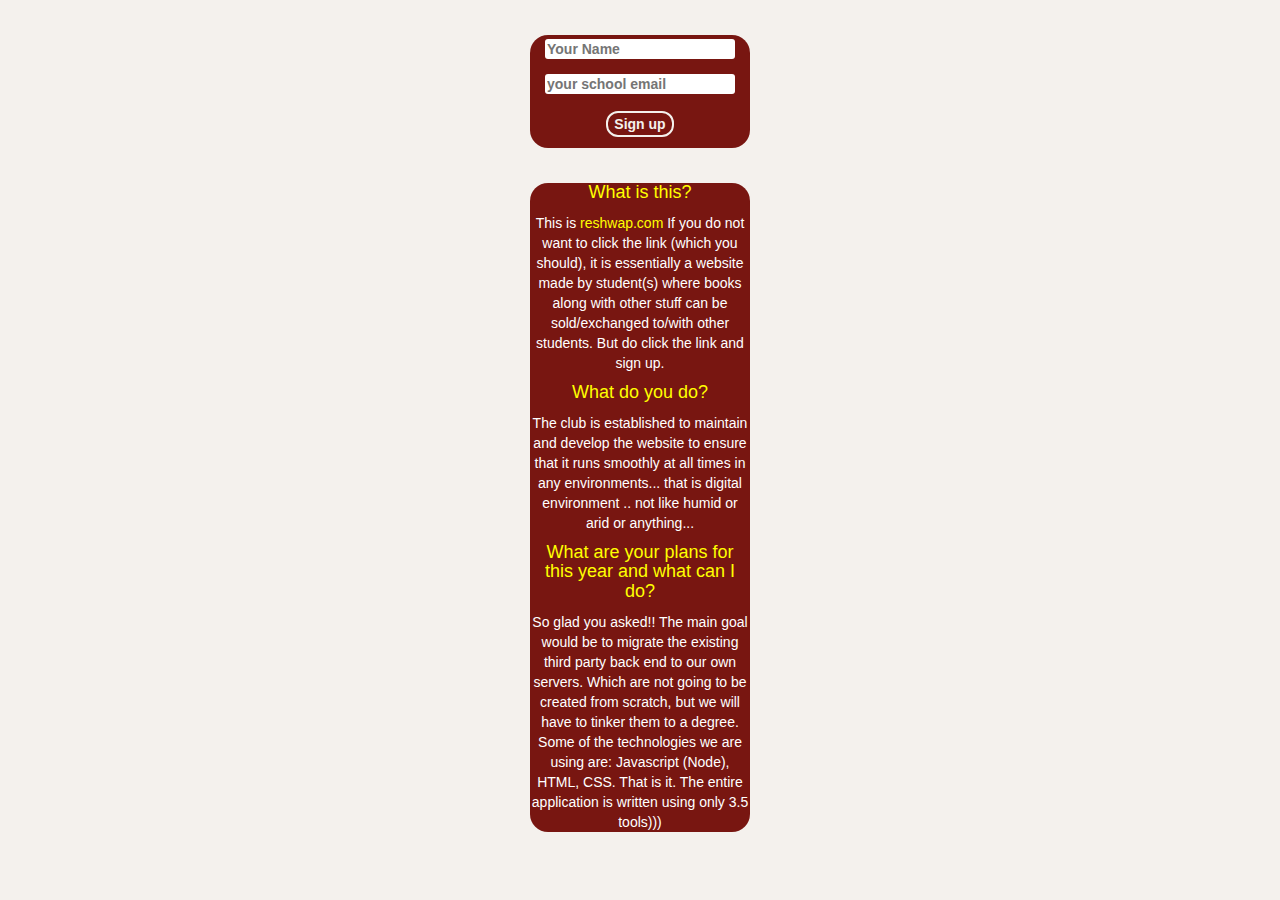
<file: signUp.html>
<!DOCTYPE html>
<html>
<head>
<title>signUp</title>
<meta name="viewport" content="width=device-width, initial-scale=1, maximum-scale=1"><!-- THIS LINE IS WHAT MAKES THE WEBSITE LOOK GOOD ON ALL SCREENS - i.e. RESPONSIVE!! -->

<script type="text/javascript" src="jquery/jquery-1.12.0.min.js"></script>
<script src="Bootstrap/js/bootstrap.min.js"></script>
<!-- <script type="text/javascript" src="http://www.parsecdn.com/js/parse-latest.js"></script> -->
<script type="text/javascript" src="parse-v1.6.14.js"></script>


<link rel="stylesheet" href="Bootstrap/css/bootstrap.min.css">
<link  rel="stylesheet" type="text/css" href="style.css"><!-- ALWAYS HAVE MY STYLESHEET APPEAR AFTER THE BOTSTRAP CSS SO TO OVERRIDE IT! -->

<style type="text/css">
.input-field-bg {
  background: #781611;
  border-radius: 18px;
  min-width: 210px;
  max-width: 220px;
  position: relative;/*the following 3 lines for some unknown reason center everyhting PERFECTLY!*/
  left: 50%;
  transform: translateX(-50%);
  margin-top: 35px;
  margin-bottom: 3px;
  margin-right: 6px;
  text-align: center;
}

input {
	width: 190px;
  margin-top: 3px;
	margin-bottom: 5px;
	border-radius: 3px;
	border:none;
	height: 20px;
	color: #781611;
}

button {
	background-color: transparent;
	color: #F4F1ED;
	border: 2px #F4F1ED solid;
	border-radius: 12px;
	margin-bottom: 5px;
	margin-top: 5px;
}
h1 {
	color: #F4F1ED;
}

h4, a {
  color: yellow;
}
</style>
</head>
<body>
  <form class="input-field-bg">
    <label><p><input id="newName" type="text" placeholder="Your Name"></p></label>
    <label><p><input id="newEmail" type="text" placeholder="your school email"></p></label>
    <label><p><button type="button" name="button" onclick="recordTheNew()">Sign up</button></p></label>
  </form>
  <form class="input-field-bg">
    <h4 id="question">What is this?</h4>
    <p id="answer">This is <a href="reshwap.com">reshwap.com</a> If you do not want to click the link (which you should), it is essentially a website made by student(s) where books along with other stuff can be sold/exchanged to/with other students. But do click the link and sign up.</p>
    <h4 id="question">What do you do?</h4>
    <p>The club is established to maintain and develop the website to ensure that it runs smoothly at all times in any environments... that is digital environment .. not like humid or arid or anything...</p>
    <h4>What are your plans for this year and what can I do?</h4>
    <p>So glad you asked!! The main goal would be to migrate the existing third party back end to our own servers. Which are not going to be created from scratch, but we will have to tinker them to a degree. Some of the technologies we are using are: Javascript (Node), HTML, CSS. That is it. The entire application is written using only 3.5 tools)))</p>
  </form>




<footer>
  <script type="text/javascript">
    function recordTheNew() {
      Parse.initialize("5Mt93UzpajJ9GdFOswxOvfGFuKzYILLERKPjlSaR", "YqQXgTXdkxON3cfQDquL9L8A783YyZd2Ahuhvz2K");

      var name = $("#newName").val();
      var email = $("#newEmail").val();
console.log(name, email);
      var Newcomer = Parse.Object.extend("Furniture");
      var newcomer = new Newcomer();

      newcomer.set("name", name);
      newcomer.set("email", email);

      newcomer.save(null, {
      });
      location.reload();
    }
  </script>
</footer>
</body>
</file>
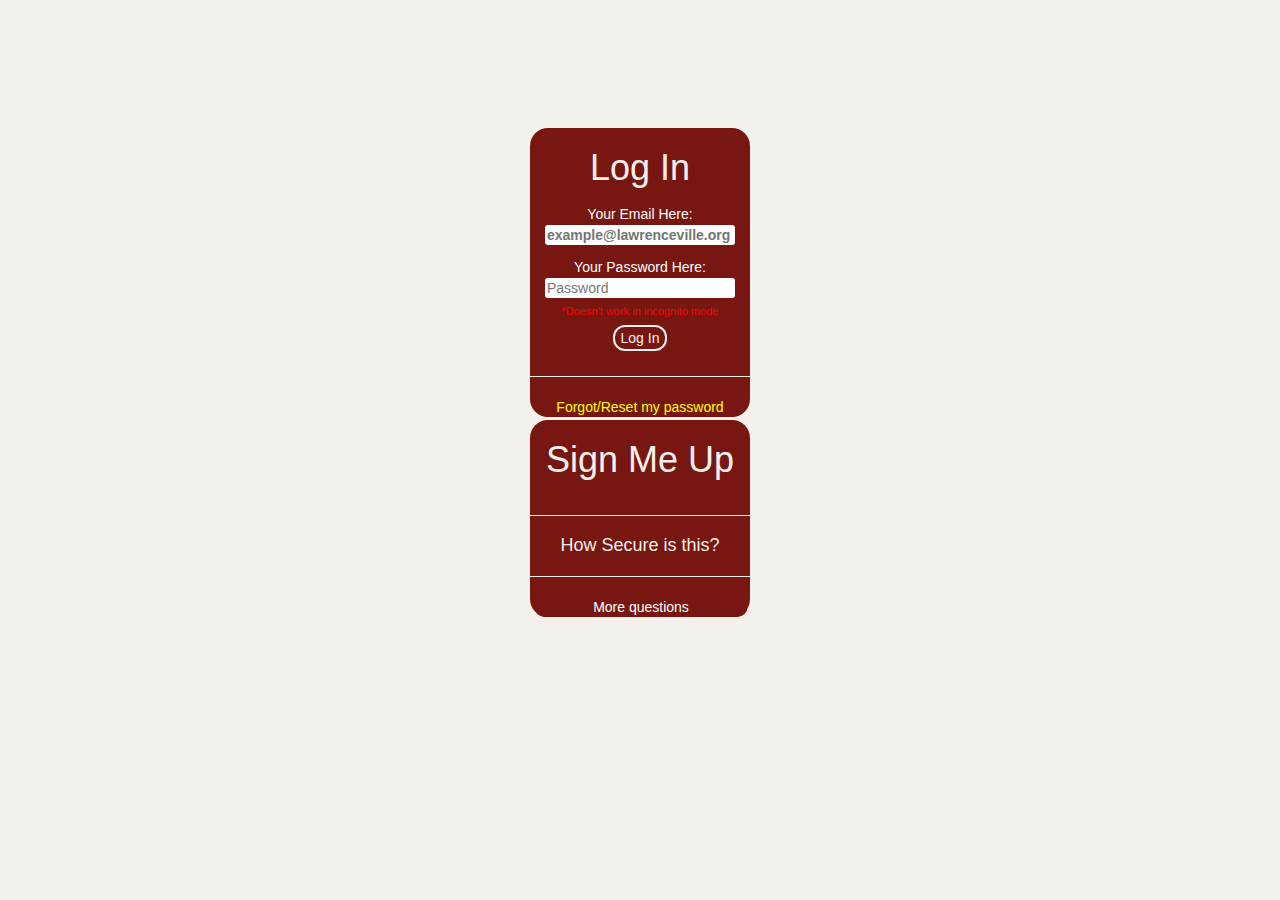
<file: Upload.html>
<!DOCTYPE html>
<html>
<head>
<title>Upload</title>

<meta name="viewport" content="width=device-width, initial-scale=1, maximum-scale=1"><!-- THIS LINE IS WHAT MAKES THE WEBSITE LOOK GOOD ON ALL SCREENS - i.e. RESPONSIVE!! -->

<!-- <script src="javascript.js"></script>-->
<script type="text/javascript" src="jquery/jquery-1.12.0.min.js"></script>
<script src="Bootstrap/js/bootstrap.min.js"></script>
<script type="text/javascript" src="parse-v1.6.14.js"></script>
<script type="text/javascript" src="typeahead.js"></script>


<link rel="stylesheet" href="Bootstrap/css/bootstrap.min.css">
<link  rel="stylesheet" type="text/css" href="style.css"><!-- ALWAYS HAVE MY STYLESHEET APPEAR AFTER THE BOTSTRAP CSS SO TO OVERRIDE IT! -->
<style type="text/css">
.navbar-default, .nav, .nav li, .navbar-default .navbar-nav > li > a{
    background-color: #781611;
    color:#f4f1ed;
  }
body {
  background-color: #f4f1ed;
}
</style>
<script type="text/javascript">
$(document).ready(function(){
  $("#help").click(function(){
    var h = $("#help").html();
    //console.log(h);
    if (h == "Help"){
        $("#help").text("email reshwap@lawrenceville.org");
    }
    else {
      $("#help").text("Help");
    }
  });
});
</script>
</head>
<body>
  <script>


  filePresent = false;// used in the save function to check if the file exists. Is set to false by the removeFile() function.
        function editPic() {
        $("#removeDiv").empty();
        var fileElement = $("#post-file")[0];
        var filePath = $("#post-file").val();
        var fileName = filePath.split("\\").pop();
        console.log("location 1")
        if (fileElement.files.length > 0) {
          var file = fileElement.files[0];
          console.log(file);
          loadImage(file);
        }
      }

      //loadImage FUNCTION BEGINS HERE
function loadImage(src){
  //  Prevent any non-image file type from being read.
  if(!src.type.match(/image.*/)){
    console.log("The dropped file is not an image: ", src.type);
    return;
  }

  //  Create our FileReader and run the results through the render function.
  var reader = new FileReader();
  reader.onload = function(e){
    render(e.target.result);
  };
  reader.readAsDataURL(src);
}


//The rendering of the image function.
var MAX_HEIGHT = 100;//if you change height of the picture also change height of the canvas and the div!!!
var MAX_WIDTH = 180;
function render(src){
  var image = new Image();
  image.onload = function(){
    var canvas = document.getElementById("myCanvas");
    if(image.height > image.width || image.height > MAX_HEIGHT ) { //"||" means or
      image.width *= MAX_HEIGHT / image.height;
      image.height = MAX_HEIGHT;
    }
    if (image.width > MAX_WIDTH){//
      // image.height *= MAX_HEIGHT / image.width;
      image.width = MAX_HEIGHT;
    }
    var ctx = canvas.getContext("2d");
    ctx.clearRect(0, 0, canvas.width, canvas.height);
    canvas.width = image.width;
    canvas.height = image.height;
    ctx.drawImage(image, 0, 0, image.width, image.height);
  };
  image.src = src;
  filePresent = true;
  removeButton();//call on the removeButton function to create it.
}

function removeFile(){
        document.getElementById("myCanvas").getContext("2d").clearRect(0, 0, document.getElementById("myCanvas").width, document.getElementById("myCanvas").height);//this weird thing would clear the canvas content
        filePresent = false; //shows that the file has been removed.
        $("#removeDiv").empty();
      }
  </script>

  <header>
    <nav class="navbar navbar-default">
      <div id="current-user"></div>
        <div class="container">
          <!-- Brand and toggle get grouped for better mobile display -->
          <div class="navbar-header">
            <button type="button" class="navbar-toggle collapsed" data-toggle="collapse" data-target="#bs-example-navbar-collapse-1" aria-expanded="false">
              <span class="sr-only">Toggle navigation</span>
              <span class="icon-bar"></span>
              <span class="icon-bar"></span>
              <span class="icon-bar"></span>
            </button>
          </div>

          <!-- Collect the nav links, forms, and other content for toggling -->
          <div class="collapse navbar-collapse" id="bs-example-navbar-collapse-1">
              <ul class="nav navbar-nav">
                <li><a href="Books.html">Books</a></li>
                <li><a href="Furniture.html">Furniture</a></li>
                <li><a href="Electronics.html">Electronics</a></li>
                <li><a href="Others.html">Other</a></li>
                <li id ="current-page"><a href="Upload.html">Upload</a></Li>
                <li><a href="LF.html">Lost and Found</a></li>
                <li><a href="MyForms.html">My Forms</a></li>
                <li><a href="About.html">About</a></li>
                <li><a id="logout"><!-- <button id="logout"> -->Log Out<!-- </button> --></a></li>
              </ul>
          </div><!-- /.navbar-collapse -->
        </div><!-- /.container-fluid -->
        <p id="help">Help</p>
    </nav>
  </header>
<!-- THE UPLOAD FORM -->
<div id="FormArea" class="FormArea container-fluid">
  <form id ="form" class="container">
    <div class="row">
      <div class="col-lg-12 col-md-12 col-sm-12 col-xs-12">
        <div class="col-lg-4 col-md-4 col-sm-4 col-xs-12">
          <fieldset  class="field-bg uploadpicture col-lg-4 col-md-4 col-sm-4 col-xs-12">

              <div id="removeDiv"></div>
              <div class="buttonStyle">Upload Picture
              <input class="button" id="post-file" type="file" onchange="editPic();">
              </div>
              <div id="canvasContainer" height="100px" width="100px" >
              <canvas id="myCanvas" width="100px"></canvas><!-- if you change height of the picture also change height of the canvas and the div!!! -->
              </div>

          </fieldset>
        </div>
        <div class="col-lg-4 col-md-4 col-sm-4 col-xs-12">
          <fieldset  id="Uploadcategory" class="field-bg uploadcategory col-lg-4 col-md-4 col-sm-4 col-xs-12">

              <label>
                <!-- <p>Enter Category Name</p>
                <input type="text" id="Category"><!-onchange="defineCat()" WAS REMOVED FROM THE SELECT CATEGORY-->
                <select onchange="defineCat()"id="Category" class="styled-select">
                  <option>Select Category</option>
                  <option id="Books" value="Books">Books</option>
                  <option id="Furniture" value="Furniture">Furniture</option>
                  <option id="Electronics" value="Electronics">Electronics</option>
                  <option id="Others" value="Other">Other</option>
                </select>
                <p id="category-invalid-message" style="color:#ff0000"></p>
              </label>
              <!-- <button type="button" class="confirm" onclick="chSubj()">Confirm if Books</button> -->
              <div class="invisibleDiv" id="invisibleDiv">
                <select id="SelectSubject" class="styled-select">
                  <option>Select Subject</option>
                  <option>English</option>
                  <option>Math</option>
                  <option>Language</option>
                  <option>Science</option>
                  <option>History</option>
                  <option>Interdisciplinary</option>
                  <option>Religion and Philosophy</option>
                  <option>Perfomring Arts</option>
                  <option>Visual Arts</option>
                  <option>Non-Course</option>
                </select>
                <p id="subject-invalid-message" style="color:#ff0000"></p>
              <div id="Courses">
                  <input class="typeahead_Course" type="text" placeholder="Course Name" id="ChooseSubject">
                  <p id="course-invalid-message" style="color:#ff0000"></p>
                </div>
              </div>

          </fieldset>
        </div>
        <div class="col-lg-4 col-md-4 col-sm-4 col-xs-12">
          <fieldset  class="field-bg uploadtext col-lg-4 col-md-4 col-sm-4 col-xs-12">

              <label>
                <p>Enter Title</p>
                <input type="text" id="Title">
                <p id="title-invalid-message" style="color:#ff0000"></p>
              </label>
              <label>
                <p>Enter Description</p>
                <textarea id="Description"></textarea>
              </label>
              <!-- <label>
                <p>Enter Price</p>
                <input type="number" id="Price">
                <p id="price-invalid-message" style="color:#ff0000"></p>
              </label> -->

          </fieldset>
        </div>
      </div>
    </div>
  </form>
  <div>
    <button class="outsideForm uploadFormButton" onclick="uploadForm()">Submit</button>
  </div>
</div>
<!-- For now I keep the upload button outside. Might be a better idea to put it into a label. -->

<script type="text/javascript"> //Parse UPLOAD SCRIPT
   Parse.initialize("5Mt93UzpajJ9GdFOswxOvfGFuKzYILLERKPjlSaR", "YqQXgTXdkxON3cfQDquL9L8A783YyZd2Ahuhvz2K");


    function defineCat(){
      cat = document.getElementById("Category").value;
      console.log("category: "+cat);

      if (cat !== "Books") {
        document.getElementById("invisibleDiv").style.visibility = "hidden";
      }
      else {
        document.getElementById("invisibleDiv").style.visibility = "visible";

      }
    }
//the following UPLOADS THE FORM TO PARSE
function uploadForm(){
//checking for the category to be checked:
        if ($("#Category").val() !== "Select Category") {
          var fieldConfirmed = true;
          console.log("category selected");
          $("#category-invalid-message").empty();
        }
        else {
          var fieldConfirmed = false;
          document.getElementById("category-invalid-message").innerHTML = "Please Select a Category";
          return;
        }
         //checking for book related fields:
        if (cat == "Books") {
            //Checking for the subject to be selected:
          if ($("#SelectSubject").val() !== "Select Subject") {
            var fieldConfirmed = true;
            console.log("subject selected");
            $("#subject-invalid-message").empty();
          }
          else {
            var fieldConfirmed = false;
            document.getElementById("subject-invalid-message").innerHTML = "Please Select a Subject";
            return;
          }
          //Checking for the coursename to be selected:
          var enteredVal = document.getElementById("ChooseSubject").value;
          var allowedCourses = ["ma201 - math 1", "ma204 - math 2", "ma221 - math 2m", "ma301 - math 3", "ma404, ma405, ma406 - math 4", "ma407, ma408, ma409 - precalculus", "ma411, ma412, ma413 - statistics", "ma421, ma422, ma423 - precalculus bc", "ma431, ma432, ma433 - finite math with applications", "ma461 - intro to robotics", "ma465 - intro to ios programming", "ma466 - intro to web programming", "ma504, ma505, ma506 - honors calculus ab", "ma511, ma512, ma513 - honors statistics", "ma518 - honors math seminar: calculus c", "ma521, ma522, ma523 - honors calculus bc", "ma527, ma528, ma529 - honors calculus-based prob & stats", "ma533 - honors math seminar: computational geometry and proof", "ma536 - honors math seminar: multivariable calculus", "ma537 - honors math seminar: differential eqns", "ma538 - honors math seminar: number theory", "ma551 - statistical reasoning in sports", "ma555, ma556, ma557 - honors computer programming", "in530 - honors calculus ab with physics", "es401 - intro to web programming (online)", "ma599 - ind. study: math",  //ENGLISH COURSES//
  "hu201 - humanities - english","en301 - english iii","en421 - the novel","en422 - advanced poetry","en423 - essay writing","en501 - writing seminar","en502 - introduction to literature","en503 – fiction seminar","en505 - style and expression in creative writing","en506 – literary journalism","en507 - literature of national pastime","en508 - african american literature","en510 - literature of the beat generation","en513 - nobel pulitzer national booker","en516 - essays of reflection","en518 - literature as philosophy","en519 - southern african literature","en523 - hemingway","en525 - irish literature","en528 - law as literature","en531 - gender and literature","en533 - moby dick","en536 - creative non-fiction","en540 - poetry seminar","en542 - southern literature","en544 - shakespeare's comedies: masks we wear","en547 - the screwball comedy: from shakespeare to hollywood and beyond","en548 - west of everything","en549 - the wild western","en551 - signifying nothing: experimental novels","en553 - trauma and the literary imagination","en554 - chaucer: text and context","en555 - boarding school literature","en556 - modern english plays","en561 – storytelling in literature and film","en563 – american literature and the free market","en564 - mystery of language: detective fiction","en565 - war stories","en570 – gender in gothic and magic realist litereature","en571 – ovidian tradition in western literature","in504 - legal practice and procedures","in505 – ethics and literature","in509 – science and literature","in510 - linguistics: dr. johnson to dr. chomsky","in511 - modern thought and literature","in524 - immigration stories/theories","in570 - from freud to the void","in571 - the truth about trenton","en599 - ind. study: english", //HISTORY COURSES//
   "hu204 - humanities - cultural studies","hi301 - forces that shaped the modern world","hi421, hi422, hi423 - themes in u.s. history","hi451 - economics","hi507 - history of latin america since independence","hi511, hi512, hi513 - honors u.s. history","hi515 - advanced research seminar","hi521, hi522, hi523 - honors government","hi525 - civil liberties and the american constitution","hi527 - lincoln","hi530 - european history: the renaissance","hi531 - european history: revolutions","hi532 - european history: the totalitarian state","hi551, hi552, hi553 - honors economics","hi556 - public policy economics","hi572 - u.s. foreign policy: 1945-present","hi573 - american studies: the 1960s","hi575 - the american presidency","hi576 - history of modern china","hi577 - history of japan","hi579 - a \"house divided\": the civil war era","hi580 - canadian studies","hi585 - topics in history of women and gender","hi587 - reporting vietnam","in520 - africa: then and now","in521 - interpreting the ancient maya","in522 - the middle east - myth and history","in524 - immigration stories/theories","in517 - russian language and history","in516 - russia: history and memory","in514 - poverty in the developing world","es501 - destruction of slavery (online)","es502 – introduction to theater history (online)","hi599 - ind. study: history",//LANGUAGE COURSES//
    "la201 - french 1","la211 - spanish 1","la221 - chinese 1","la241 - latin 1","la301 - french 2","la311 - spanish 2","la321 - chinese 2","la341 - latin 2","la401, la402, la403 - french 3","la404, la405, la406 - french 3v","la411, la412, la413 - spanish 3","la421, la422, la423 - chinese 3","la441, la442, la443 - latin 3","la444 - advanced latin i","la445 - advanced latin ii","la446 - advanced latin iii","la450, la451, la452 - latin 3v","la484 - advanced chinese i","la485 - advanced chinese ii","la486 - advanced chinese iii","la490 - advanced french i","la491 - advanced french ii","la492 - advanced french iii","la494 - advanced spanish i","la495 - advanced spanish ii","la496 - advanced spanish iii","la522 honors chinese: topics in modern china ii","la523 honors chinese: topics in modern china iii","la527 - honors chinese: journalism i","la528 - honors chinese: journalism ii","la529 - honors chinese: journalism iii","la541 - honors latin: cicero and the fall of the republic","la542 - honors latin: vergil and roman identity","la543 - honors latin: augustan rome","la547 - honors latin: roman history/roman lives","la548 - honors latin: roman comedy","la549 - honors latin: latin literature in shakespeare","la565 - honors french: french cinema","la566 - honors french: the ninth art","la567 - honors french: paris - capital of the 19th century","la568 - honors french: lettres scandaleuses","la591 - honors spanish: spain and latin america","la592 - honors spanish: art as social expression","la594 - honors spanish: improvisaciones","la595 - honors spanish: fiction and reality","la596 - honors spanish","espanol en linea","la597 - honors spanish: news and culture","in526 - honors french: versailles","in527 - advanced spanish: community outreach","in528 - honors spanish: politics & poetry","in555 - honors chinese:topics in modern china i","es511, es512, es513 – arabic (online)","la599 - ind. study: language", //Science Courses//
                     "sc205 - inquiries in biological and environmental sciences","sc325 - inquiries in chemical and physical sciences","sc410 - human evolution","sc411 - the biological roots of human behavior","sc413 - evolution of reproduction","sc414 - human disease","sc415 - human anatomy and physiology","sc416 - atmosphere and ocean dynamics","sc431, sc432, sc433 - conceptual physics","sc437 - astronomy","sc438 - observational astronomy","sc511 - honors ecology","sc513 - research in molecular biology","sc516, sc517, sc518 - honors biology","sc519 - research in field ecology","sc522, sc523, sc524 - honors chemistry","sc562 - intro to engineering","sc526 - research in applied chemistry","sc528 - biochemistry","sc531, sc532, sc533 - physics","sc544, sc545, sc546 - physics / mechanics","sc557, sc558, sc559 - honors physics / mechanics","sc573 - sustainability seminar","sc584, sc585, sc586 - honors environmental science","sc590 - learning and memory","in531 - honors physics with calculus","in558 - bioethics","in562 - food studies","in560 - race","in572 - water and humanity:a collaborative study (hybrid)","sc599 - ind. study: science", //Interdisciplinary Courses//
                     "in504 - legal practice and procedures","in505 – ethics and literature","in509 – science and literature","in510 - linguistics: dr. johnson to dr. chomsky","in511 - modern thought and literature","in514 - poverty in the developing world","in516 - russia: history and memory","in517 - russian language and history","in520 - africa: then and now","in521 - interpreting the ancient maya","in522 - the middle east - myth and history","in524 - immigration stories/theories","in526 - honors french: versailles","in527 - advanced spanish: community outreach","in528 - honors spanish: politics & poetry","in530 - honors calculus ab with physics","in531 - honors physics with calculus","in534 - popular music in america","in536 - reason & faith: brecht's \"galileo\"","in538 - varieties of religious experience","in540 - islamic world: arab-israeli conflict","in542 - the karma of words","in544 - religious dimensions of music","in546 - religion and ecology","in548 - heresy: philosophy, religion, & science","in550 - makers modern mind","in554 - the universe story","in555 - honors chinese:topics in modern china i","in558 - bioethics","in560 - race","in562 - food studies","in564 - honors art history","in566 - time, space & light: the 20th century","in568 - design for social change","in570 - from freud to the void","in571 - the truth about trenton","in572 - water and humanity:a collaborative study (hybrid)","in584 - urban education in america","in588 - interdisciplinary: capstone",//Religion&Philosophy Courses//
                     "rp414 - philosophy","rp405 - chinese philosophy","rp301 - world religions","rp402 - social ethics and genocide","rp407 - studies in christian origins","rp408 - hebrew bible: studies & methodologies","rp409 - judaism","rp410 - three forms of buddhism","rp411 - hinduism: belief and practice","rp412 - islamic studies: east and west","rp413 - ethics","rp515 - jerusalem","rp521 – topics in religion: religion and film","in538 - varieties of religious experience","in540 - islamic world: arab-israeli conflict","in542 - the karma of words","in544 - religious dimensions of music","in546 - religion and ecology","in548 - heresy: philosophy, religion, & science","in550 - makers modern mind","in554 - the universe story","in558 - bioethics","rp599 - ind study: relig / philos",//Performing Arts//
                     "pa010 - the lawrentians","pa201 - foundations of music","pa221 - foundations of theater","pa301 - foundations of music","pa304 - the lawrentians","pa310 - explorations of music","pa321 - foundations of theatre","pa322 - acting & directing","pa323 - theatrical design & directing","pa324 - explorations of theatre","pa330 - shapes and styles of music","pa421 - fundamentals of theatre","pa501 - honors music theory","pa502 - honors music theory","pa503 - honors music theory","pa504 - chamber music","pa505 - vocal artistry","pa508 - digital music composition","in534 - popular music in america","in536 - reason & faith: brecht's \"galileo\"","pa599 - ind. study: music or theatre", //Visual Arst//
                     "va200 - foundations of art i","va300 - foundations of art","va301 - drawing","va302 - design","va401 - painting","va402 - watercolor","va410 - architecture","va412 - ceramics i","va414 - photography i","va416 - printmaking-etching","va420 - structures in 3d","va422 - ceramics ii","va424 - photography ii","va430 - filmmaking: sight & sound","va501 - advanced studio","in564 - honors art history","in566 - time, space & light: the 20th century","va599 - ind. study: visual arts",];//allowedCourse

          if ($.inArray(enteredVal, allowedCourses)!== -1 || $("#SelectSubject").val() === "Non-Course"){
              var fieldConfirmed = true;
              $("#course-invalid-message").empty();
              console.log(enteredVal);
          }
          else {
            fieldConfirmed = false;
            document.getElementById("course-invalid-message").innerHTML = "please choose a course";
            return;
          }
        }
        //checking for a title name:
        if ($("#Title").val() !== "") {
          var fieldConfirmed = true;
          console.log("title entered");
          $("#title-invalid-message").empty();
        }
        else {
          var fieldConfirmed = false;
          document.getElementById("title-invalid-message").innerHTML = "Please enter a title";
          return;
        }
        //checking for a price:
        // if ($("#Price").val() !== "") {
        //   var fieldConfirmed = true;
        //   console.log("price entered");
        //   $("#price-invalid-message").empty();
        // }
        // else {
        //   var fieldConfirmed = false;
        //   document.getElementById("price-invalid-message").innerHTML = "Please enter a price";
        //   return;
        // }
            // validateForm();
            // function givePermission(){
            //   permissionToUpload = true;
            // }

      // if (permissionToUpload == true) {
      //   //keep running
      // } else {
      //   console.log("permission denied");
      //   return;
      // }


        var Books = Parse.Object.extend("Books");
        var newBook = new Books();

        var title = document.getElementById("Title").value;
        //var price = document.getElementById("Price").value;
        var description = document.getElementById("Description").value;//.value.split(";");
        // for (var i = 0; i < description.length; i++) {
        //   description[i] = description[i].trim().toLowerCase();
        // }
        var courseName = document.getElementById("ChooseSubject").value;//Change in the future to Course
        var subject = document.getElementById("SelectSubject").value;
        var user = Parse.User.current();
        userContact = user.get("username");

        console.log("title: "+title);
        //console.log("price: "+price);
        console.log("Category: "+Category);
        console.log("description: "+description);

        newBook.set("category", cat);
        newBook.set("title", title);
        //newBook.set("price", price);
        newBook.set("description", description);
        if (cat == "Books") {
          newBook.set("courseName", courseName);
          newBook.set("subject", subject);
        }
        newBook.set("user", user);
        newBook.set("contactEmail", userContact);


          var fileElement = $("#post-file")[0];
          if (fileElement.files.length > 0 && filePresent == true) {
          var dataURL = document.getElementById("myCanvas").toDataURL("image/png");
          var name = "image.png";
          var base64 = dataURL.split('base64,')[1]; //http://stackoverflow.com/questions/26024135/converting-datauri-to-file-to-use-in-parse-javascript
          var newFile = new Parse.File(name, { base64: base64 });
          // var newFile = new Parse.File(fileName, file);
          newFile.save({
            success: function(){
              //
            }, error: function(file, error){
              //
            }
          }).then(function(theFile){
            newBook.set("file", theFile);
            newBook.save({
              success: function(object) {
                console.log("success");
                $("#FormArea").empty();
                $("#FormArea").text("Your form has been successfully uploaded. Refresh the page to upload another one.");
              },
              error: function(model, error) {
                console.log("Post save with file error:"+error.message);
              }
            });
          });
        }  else {
          console.log("no file uploaded");

          newBook.save({
            success: function(object) {
              console.log("success");
              $("#FormArea").empty();
              $("#FormArea").text("Your form has been successfully uploaded. Refresh the page to upload another one.");
            },
            error: function(model, error) {
              console.log("failure");
            }
          });
        }
}
  </script>

  <script type="text/javascript">//FUNCTIONS DEALING WITH  LOG OUT. and checking the confirmation of the email.
  Parse.initialize("5Mt93UzpajJ9GdFOswxOvfGFuKzYILLERKPjlSaR", "YqQXgTXdkxON3cfQDquL9L8A783YyZd2Ahuhvz2K");

  var user = Parse.User.current();
  if (Parse.User.current()){
    var emailVerified = Parse.User.current().get("emailVerified");
      console.log("state:" + emailVerified);
  }

    $(document).ready(function checkLogin() { //Checking if logged in and if not deleting everything!

        if (Parse.User.current() && emailVerified == true) {
          console.log("logged in " +Parse.User.current().get("username"));
          $("#current-user").html("Hey, "+Parse.User.current().get("username"));
        } else {
          $("#current-user").html("Not Logged in");
          // $("body").empty(); THIS would flush everyhting in the body tag
          window.location.href = "index.html";
        }

      });

    $("#logout").click(function(event) {
      Parse.User.logOut({success: function(){//DOES NOT WORK FOR SOME REASON
        console.log("Logout Success");

        }, error: function(){
          console.log("Logout error :"+error.message);

        }
      });
      checkLogin();
    });
    function checkLogin() { //Checking if logged in and if not deleting everything!
        if (Parse.User.current() && emailVerified == true) {
          console.log("logged in " +Parse.User.current().get("username"));
          $("#current-user").html("User: "+Parse.User.current().get("username"));
        } else {
          $("#current-user").html("Not Logged in");
          // $("body").empty(); THIS would flush everyhting in the body tag
          window.location.href = "index.html";
        }

      }

  </script>

</body>
<script type="text/javascript" src="JS_Files/TypeaheadAutocomplete.js"></script>
</html>

      <script type="text/javascript"> //generating the Remove button!
          function removeButton(){
          var removeButton = document.createElement("BUTTON");
          removeButton.id = "remove-file-btn";
          removeButton.className = "remove-file-btn";
          removeButton.type = "button";
          removeButton.addEventListener("click", removeFile);
          removeButton.innerHTML = "Remove file";
          document.getElementById("removeDiv").appendChild(removeButton);
        }

      </script>
      <script type="text/javascript">//this is almost perfect. this media query is responsible for formatting the form in such a way that the form border almost always wraps arond the feldsets. Although I do wish that I did not have to write 2 exact same functions just because I want it to work both when I resize it as well as when the window is loaded.
      $(window).on('resize', function() {
        if($(window).width() < 768) {
            $('#form').addClass('form-small');
           $('#form').removeClass('form-big');
        }else{
            $('#form').addClass('form-big');
            $('#form').removeClass('form-small');
        }
      })
      $(window).on('load', function() {
        if($(window).width() < 768) {
            $('#form').addClass('form-small');
           $('#form').removeClass('form-big');
        }else{
            $('#form').addClass('form-big');
            $('#form').removeClass('form-small');
        }
      })
      </script>
</file>
<file: style.css>
nav ul {
  list-style-type: none;
  background-color: #FFFFFF;
  padding: 6px 0 6px 0;
  text-align: center;
}

nav li {
  display: inline;
    text-align: center;
    font-weight: bold;
    font-size: 140%;
    margin: 3px 3px;
    color: #000000;
    background-color: #FFFFFF;
    border-color: #F5F500;
}
.navbar-nav {
  width: 1170px;
  position: relative;
  left: 50%;
  transform: translateX(-50%);
}


.LOST{
  color: #d9edf7;
  font-size: 50px;
  font-weight: bold;
  text-align: center;

}

 .navbar-nav > li > a{
    background-color: #781611;
    color:#f4f1ed;
    height: 50px;
    font-weight: bold;
    font-size: 22px;
  }


nav {
  margin: initial;
}

body {
  background-color: #f4f1ed;
}

.input-description-label{
  margin-bottom: 0;
}
/*this id is given to the <li> tag in the navigation on the paget to highlight the current pagr the user is on*/
#current-page {
  background-color: #871616;
  border-radius: 8px;
}

#current-page a {
  color:#EF3026;
}
/*http://learn.shayhowe.com/html-css/building-forms/*/

/*.uploadtext {
  height: 170px;

  margin: 3% 1%;
  float:right;
   border: 3px solid green;
   width: 250px;
}*/
/*styling the individual fieldsets of the upload form for both the upload page and the edit page.*/
.field-bg {
  display:inline-block;
  background: transparent;
  border-radius: 18px;
  /*border: 5px solid white;*/
  min-width: 210px;
  max-width: 220px;
  min-height: 210px;
  position: relative;/*the following 3 lines for some unknown reason center everyhting PERFECTLY!*/
  left: 50%;
  transform: translateX(-50%);
  margin-top: 3px;
  margin-bottom: 3px;
  margin-right: 6px;
  text-align: center;
}

.field-bge {
  display:inline-block;
  background: transparent;
  border-radius: 18px;
  /*border: 5px solid white;*/
  min-width: 210px;
  max-width: 220px;
  min-height: 210px;
  position: relative;/*the following 3 lines for some unknown reason center everyhting PERFECTLY!*/
  left: 50%;
  transform: translateX(-50%);
  margin-top: 3px;
  margin-bottom: 3px;
  margin-right: 3px;
  text-align: center;
}

.display-form {
  max-width: 250px;
  min-height:480px;
  border-radius: 18px;
  background-color: #781611;
  border: 3px solid #781611;
 /* position: relative;the following 3 lines for some unknown reason center everyhting PERFECTLY!
  left: 50%;
  transform: translateX(-50%);*/

  display:inline-block;/*these 5 lines center the display forms no matter what!!*/
    float:none;
    /* reset the text-align */
    text-align:center;
    /* inline-block space fix */
    margin-left: 8px;
    margin-right: 8px;
}
/*styling the container form element of the upload form.*/
.container {
  /*position: relative;the following 3 lines for some unknown reason center everyhting PERFECTLY!
  left: 50%;
  transform: translateX(-50%);*/
}
#form{
  margin-top: 9px;
  margin-bottom: 9px;
  display: inline-block;
}

.form-small {
  max-width: 250px;
  border-radius: 18px;
  background-color: #750F0F;
  border: 3px solid pink;
  margin: 0 auto;
  /*position: relative;the following 3 lines for some unknown reason center everyhting PERFECTLY!
  left: 50%;
  transform: translateX(-50%);*/

}
.form-big{/*this is the form on the upload page*/
  max-width: 750px;
  border-radius: 18px;
  background-color: #781611;
  /*position: relative;the following 3 lines for some unknown reason center everyhting PERFECTLY!
  left: 50%;
  transform: translateX(-50%);
*/
margin: 0 auto;
}

#displayImage {
   position: absolute;
    margin: auto;
    top: 0;
    left: 0;
    right: 0;
    bottom: 0;
}

/*The next two classes are for the display form of the 2-size fieldset like in the books page, where the info can not be editted*/
.row-centered {
    text-align:center;
}

#Description {
  max-height: 85px;
  max-width: 180px;
  height: 85px;
}

.descriptionL{
  color: #000000;
 font-size: 17px;
  font-weight: bold;

}

.stylingDisplayL{
  color: black;
  font-size: small;
  min-height: 18px;
  color: #F4F1ED;

}

.descriptionP {
 color: #d9edf7;
font-size: 17px;
 font-weight: bold;
}
.stylingDisplayP {
  color: black;
  font-size: small;
  min-height: 18px;
  color: #F4F1ED;
}

#insideScrollingTextDisplay {
  height: 55px;
  overflow-y: scroll;
  position: inherit;
  height: 100px;
  min-width: 150px;
}
/*.display-form-big{
  max-width: 480px;
  border-radius: 18px;
  background-color: #750F0F;
  border: 3px solid pink;
  position: relative;the following 3 lines for some unknown reason center everyhting PERFECTLY!
  left: 50%;
  transform: translateX(-50%);

  display: table;

margin: 0 auto;
}
*/.row {
  display: block;
  clear: both;
  text-align: center;
}

.uploadtext label {
  /*display:block;*/
}

.uploadpicture {
  /*height: 100%;
   width: 250px;
  margin: 3% 1%;
  float: left;
  border: 3px solid black;*/
}
.uploadcategory {
  /*border: 3px solid blue;
     width: 250px;
*/
  /*margin: 3%;*/
}
.uploadcategory select {
  display: block;
  margin:3% 1%;
}

form fieldset{
  /*padding: 0;
 display: inline;
  margin: auto;
  border: none;*/
}

p {
  color: white;
  margin: 1px;
  font-size: 100%;
}


/*Code for the JavaS-generated form begins*/

.picture {
  border: 1px solid orange;
  height: 150px;
  width: 150px;
  float: left;
  margin: 3% 1% 1% 1%;
}

.text {
  border: 1px solid blue;
  width: 200px;
  height: 160px;
  float: right;
  margin: 2% 1% 1% 1%;
}
.confirm {
  margin:0;
}

.typeahead_Course {
  width: 180px;
}

.tt-suggestion  {
  display: block;
    content: ' ';
    clear: right;
    display: block;

}

.tt-menu {    /* used to be tt-dropdown-menu in older versions */
  display: block;
  width: 200px;
  margin-top: 4px;
  padding: 4px 0;
  background-color: #fff;
  border: 1px solid #ccc;
  border: 1px solid rgba(0, 0, 0, 0.2);
  -webkit-border-radius: 4px;
     -moz-border-radius: 4px;
          border-radius: 4px;
  -webkit-box-shadow: 0 5px 10px rgba(0,0,0,.2);
     -moz-box-shadow: 0 5px 10px rgba(0,0,0,.2);
          box-shadow: 0 5px 10px rgba(0,0,0,.2);
}

.tt-suggestion.tt-cursor,.tt-suggestion:hover {
  color: #fff;
  background-color: #0097cf;
}

.invisibleDiv {
visibility: hidden;

}

.FormAreas{
  /*border: 2px solid black;*/
  text-align: center;
  float: left;
}

.FormArea{
  /*border: 2px solid black;*/
  text-align: center;
  width: 90%;
}

#canvasContainer {
  background-image: url("Images/no-file-uploaded.png");
  background-repeat: no-repeat;
}

.remove-file-btn {
  padding:0;
  margin:0;
  /*position: relative;
  bottom: 1px;
  left: 1px;*/
}

/*Styling buttons, file inputs and other inputs*/

.buttonStyle {
  border: 2px #fff solid;
  border-radius:12px;
  position: relative;
  width: 150px;
  height: 20px;
  text-align:center;
  background-color: transparent;
  color: #fff;
  font: bold 14px arial;
  padding-top:1px;
  margin: 5px auto;
  cursor: pointer;
}
.formButton {
  background-color: #781611;
  color: #F4F1ED;
  border: 2px #F4F1ED solid;
  border-radius: 8px;
  margin-right: 3px;
}
.contactAnchor {
    color: #F4F1ED;
}
#logout {
  cursor: pointer;/*makes the mouse seem to be a pointer when hovered over the Log Out anchor*/
}

#post-file {
      position: absolute;
      top: 0;
      left: 0;
      width: 100%;
      opacity: 0;
      cursor: pointer;
}

select {
   height: 29px;
   width: 180px;
   background-color: transparent;
   color: #fff;
   border: 2px solid;
}

/*.signature{
  background-color: #781611;
  color: #ffffff;
  border: 2px #000000 solid;
  border-radius:12px;
  position: absolute; bottom: 0px;
  width: 100%;
}*/

.lefthand{
  background-color: transparent;
  border-radius: 2px;
  position: relative;

}

.righthand{
  background-color: transparent;
  border-radius: 2px;
  position: relative;

}

.tittle{
  background-color: transparent;
  color: #781611;
  border: 2px #781611 solid;
  border-radius:12px;
  font-size: 250%;
}

.navbar-default, .nav, .nav li, .navbar-default .navbar-nav > li > a{
    background-color: #781611;
    color:#f4f1ed;
  }
.outsideForm{ /*this is a class for any selects, buttons, text inputs that are located outside the form.*/
  background-color: transparent;
  color: #781611;
  border: 2px #781611 solid;
  border-radius:12px;
}
.filter  {
    /*border: 2px black solid;*/
    position: relative;
    left: 50%;
    transform: translateX(-50%);
    display: table;
    /*background-color:  pink;*/
}

.insideFilterDivs{

}

.insideFilterDiv {
    /*border: 2px solid blue;
    margin: 5px;*/
    display: inline;
}

.uploadFormButton {

    border: 4px #781611 solid;
    font-size: 40px;
}

.buttons{
  border: 4px #781611 solid;
  font-size: 20px;

}

p#noResultsFound {
    color: #781611;
    text-align: center;
    margin-top: 20px;
    font-size: 30px;
}

p#help {
    cursor: pointer;
    background-color: #F4F1ED;
    display: table;
    border-radius: 3px;
    color: #781611;
    padding: 2px;
}
</file>
